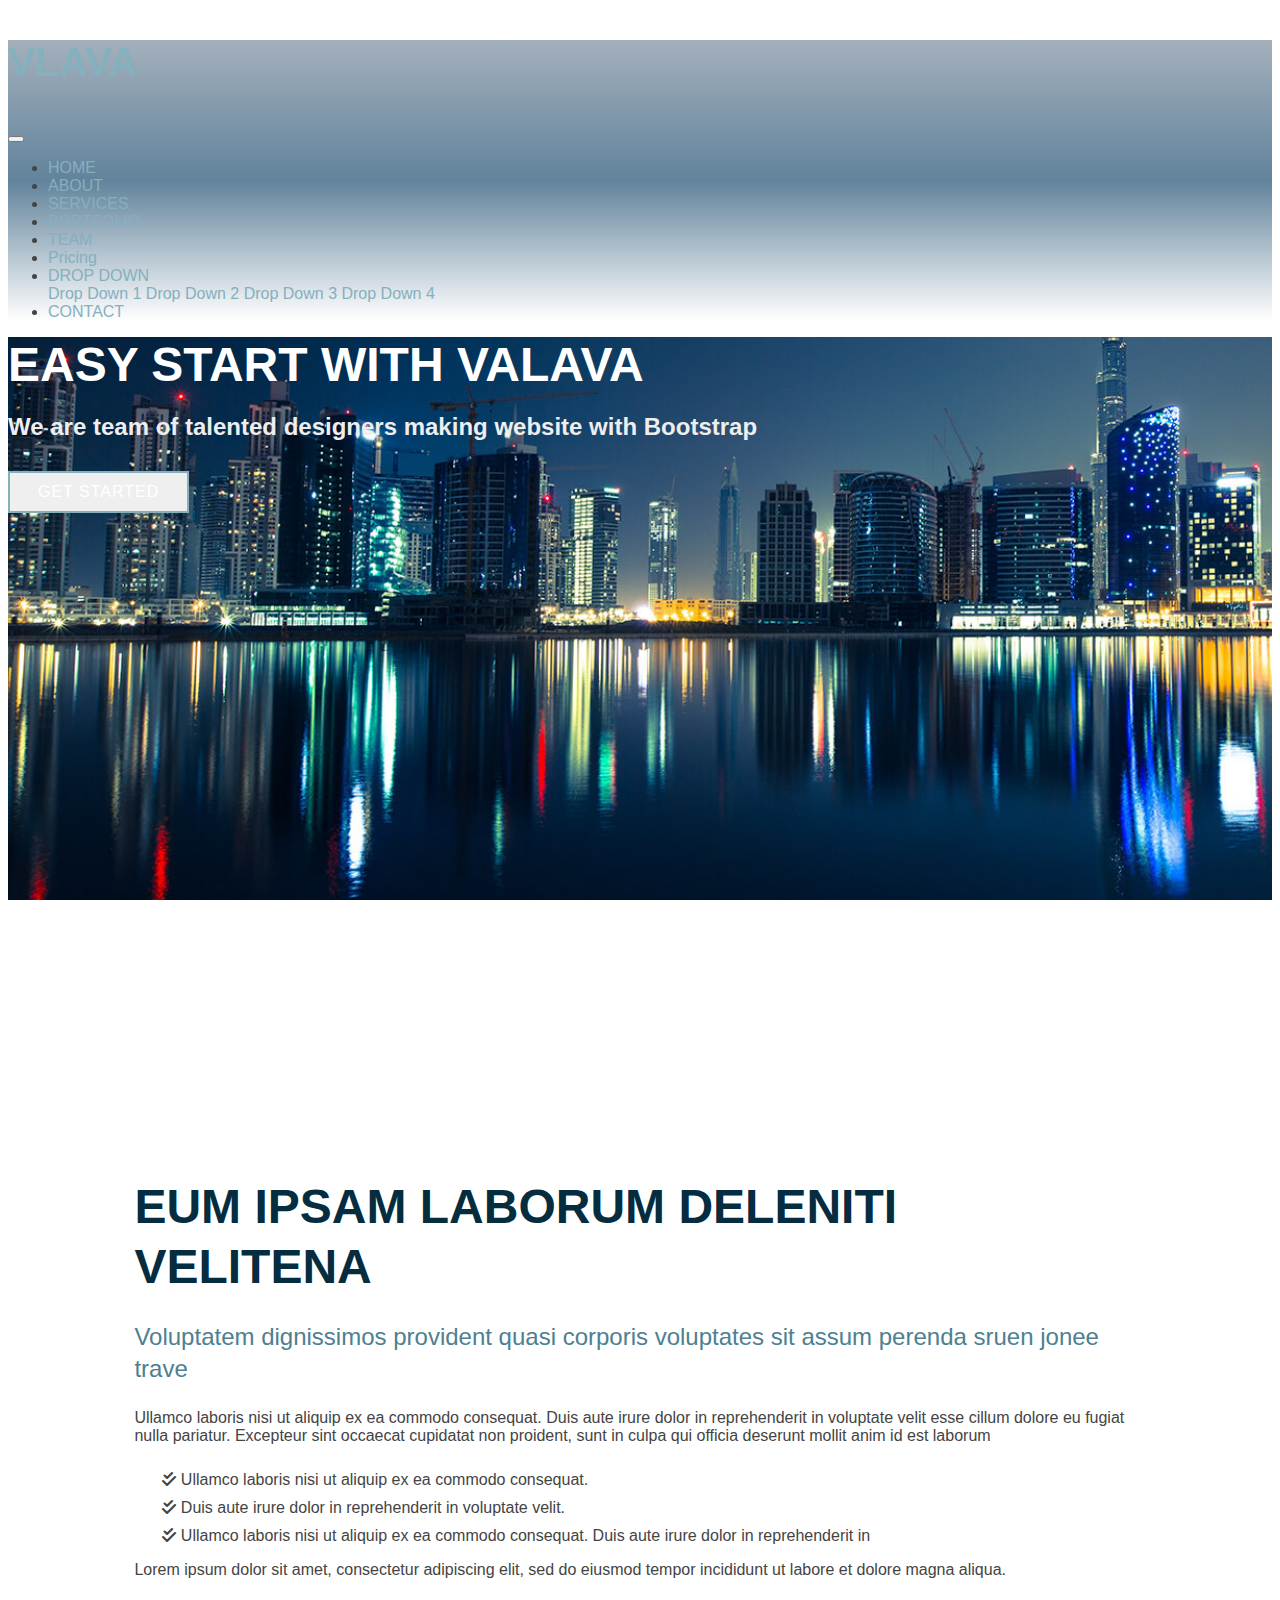
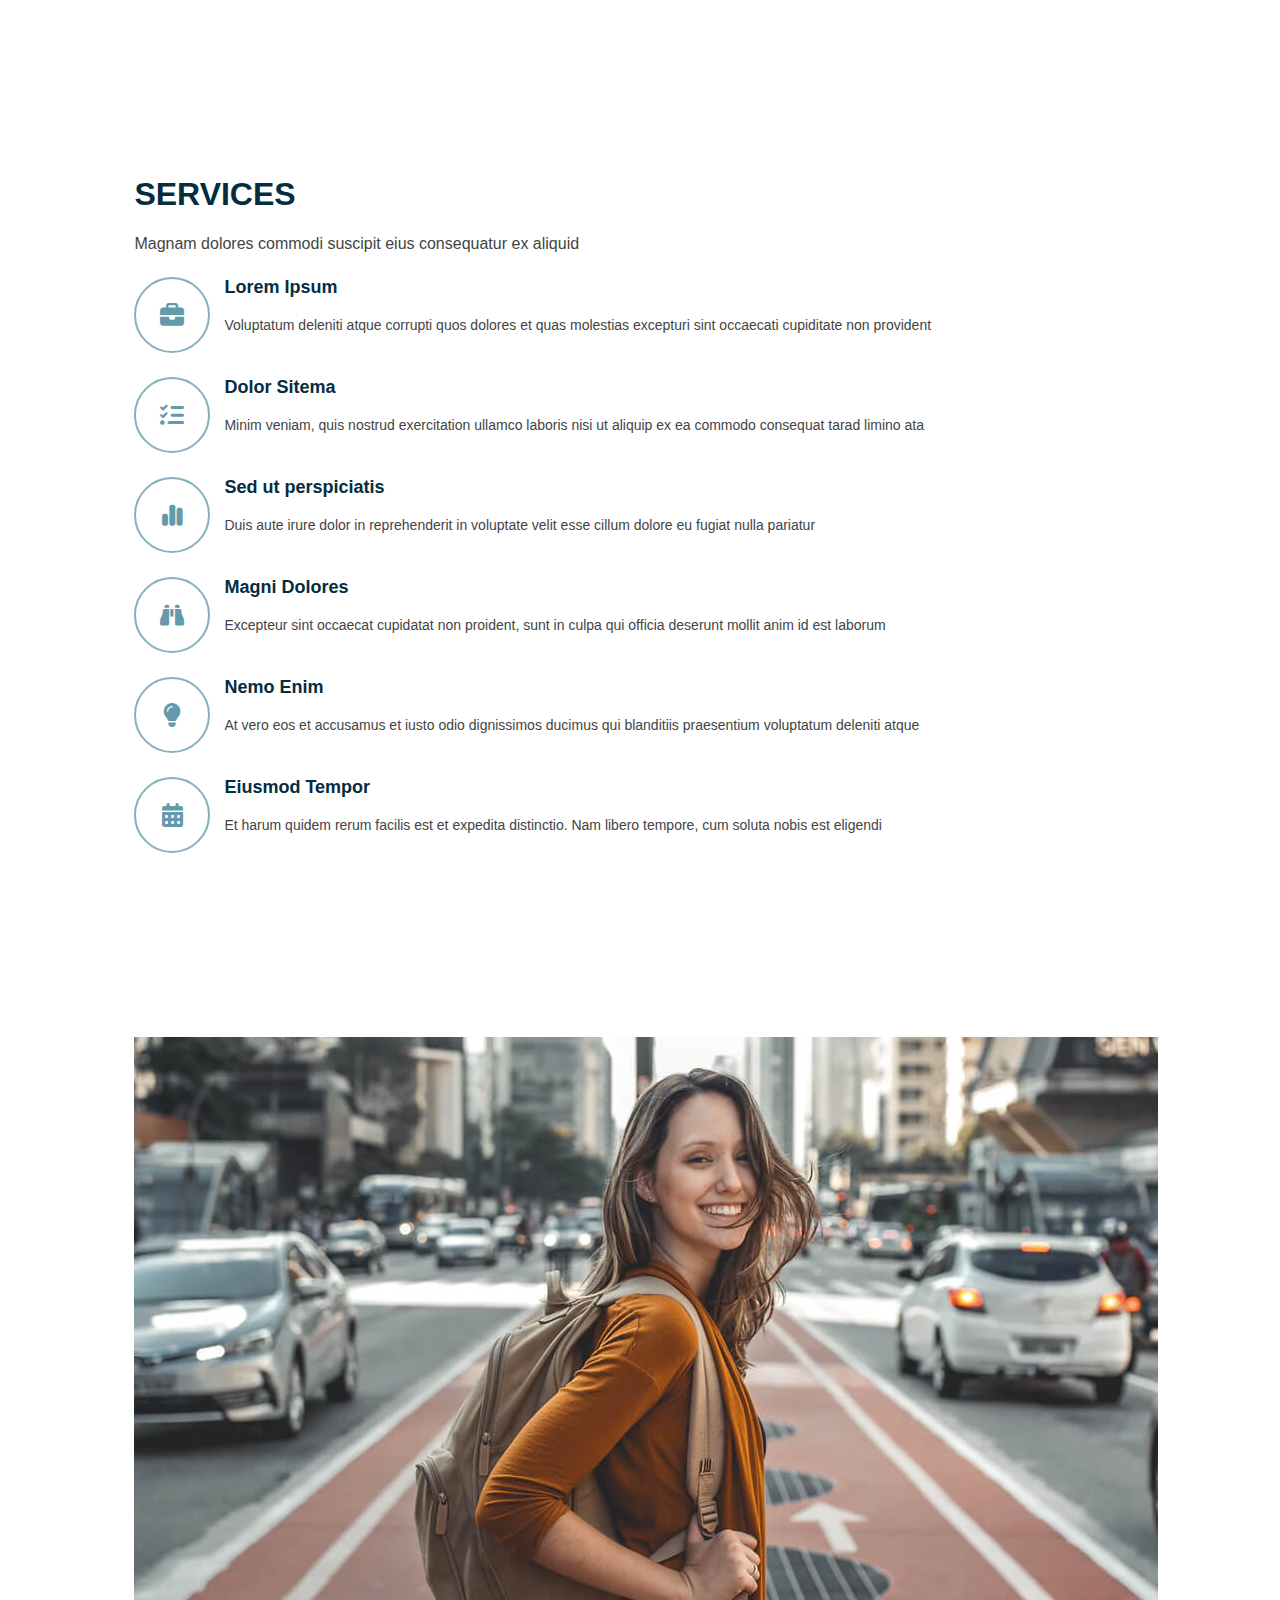
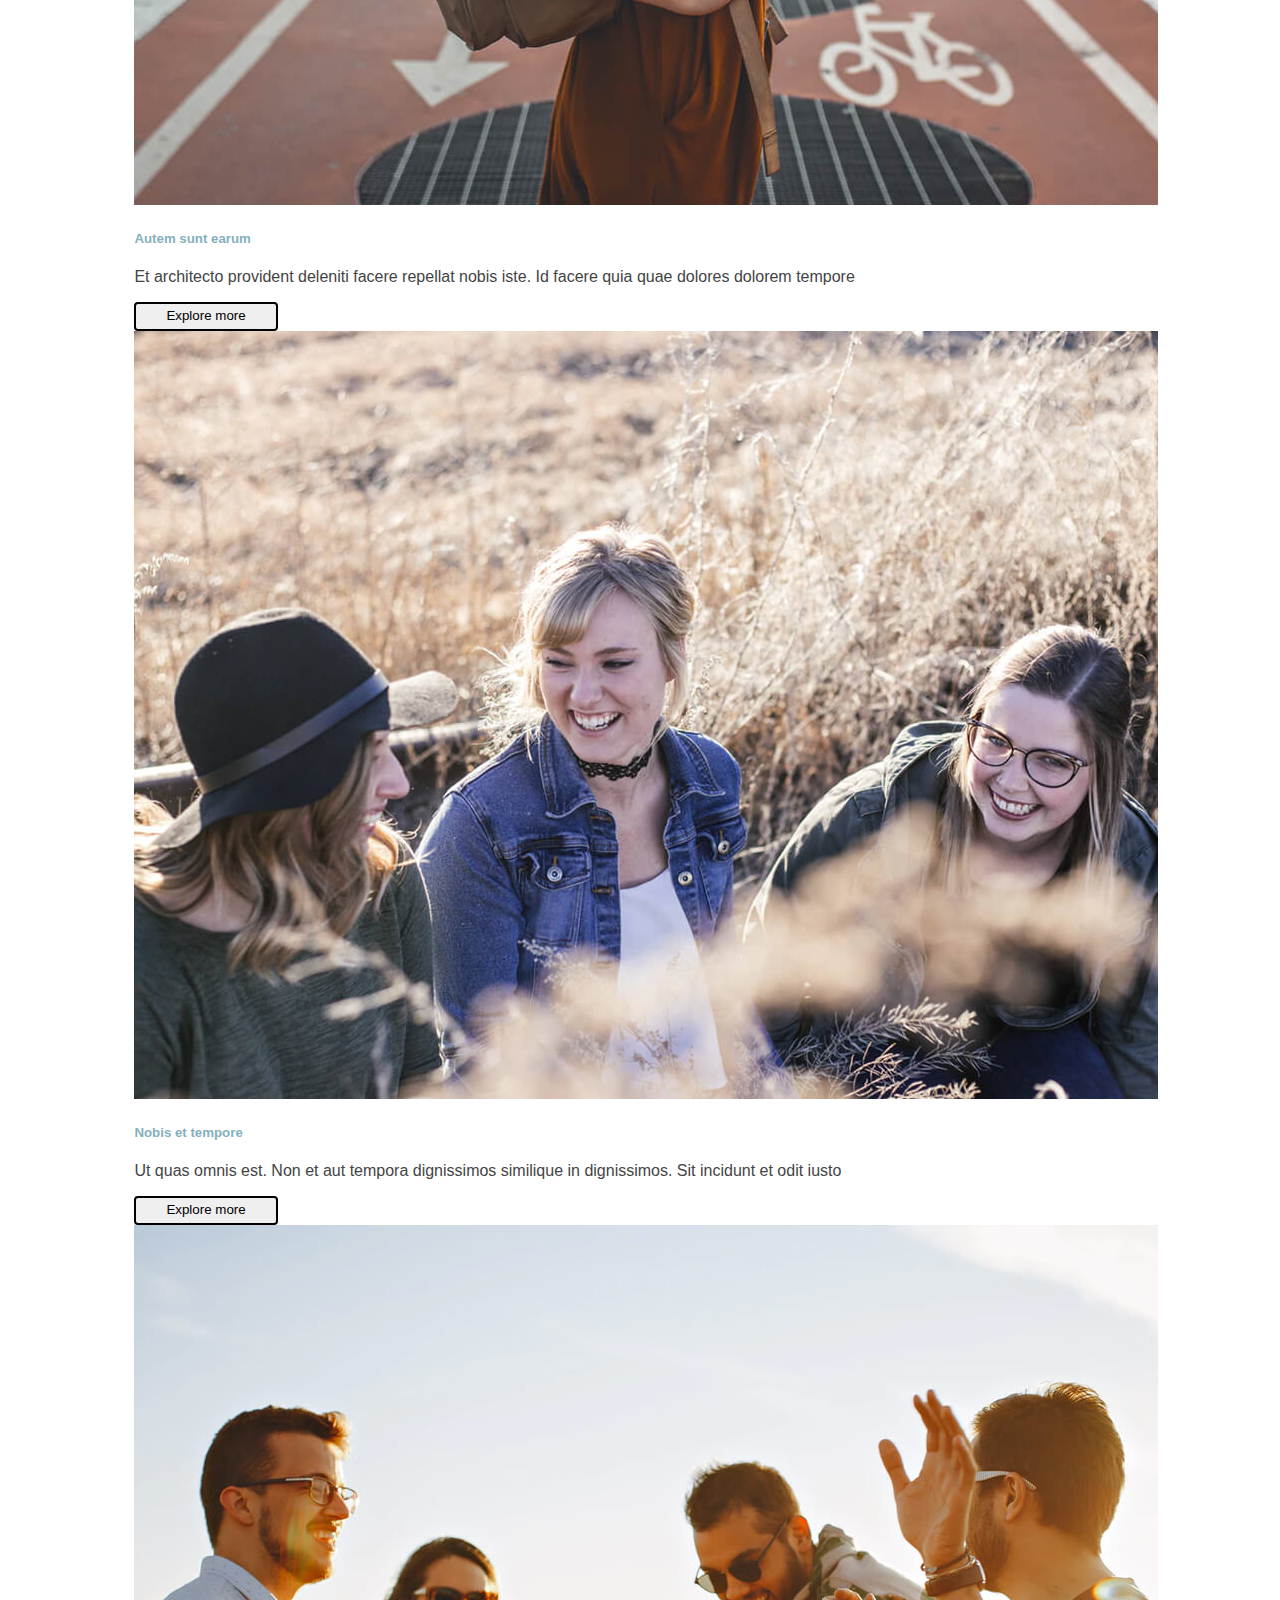
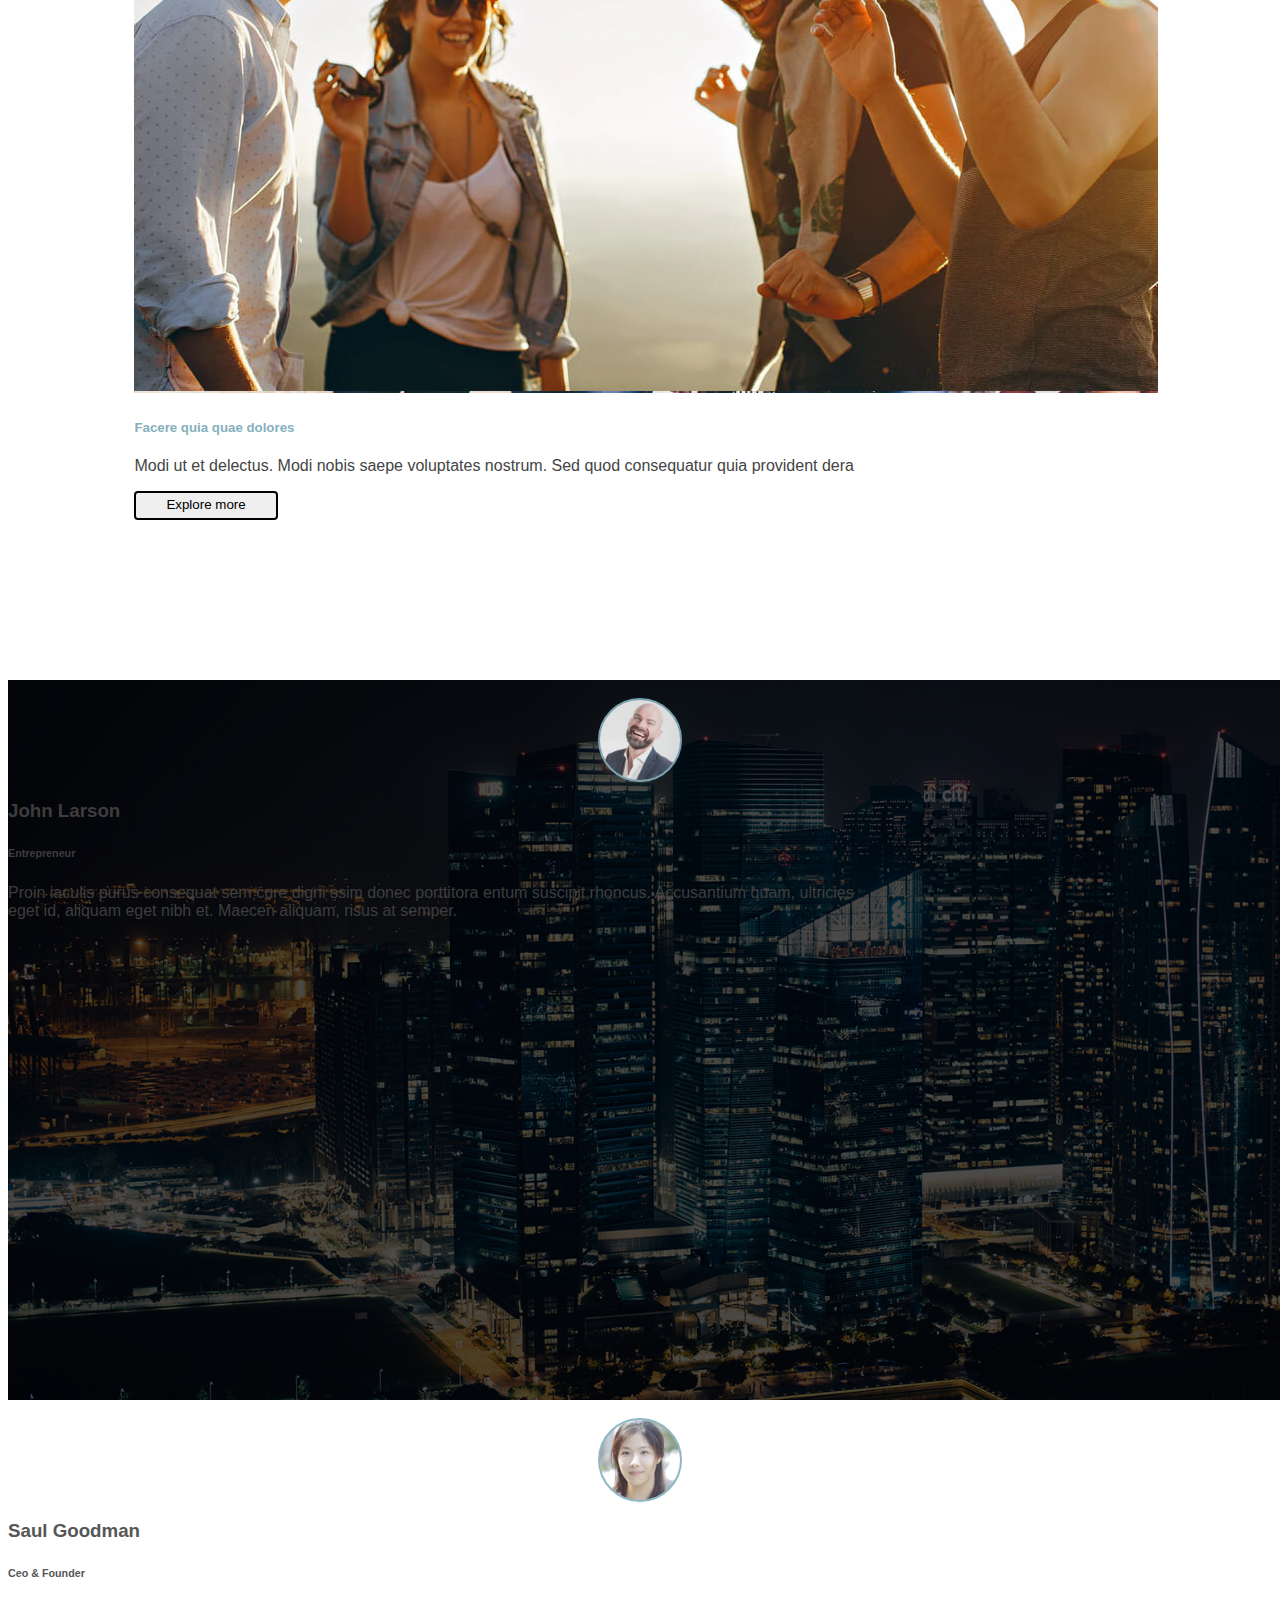
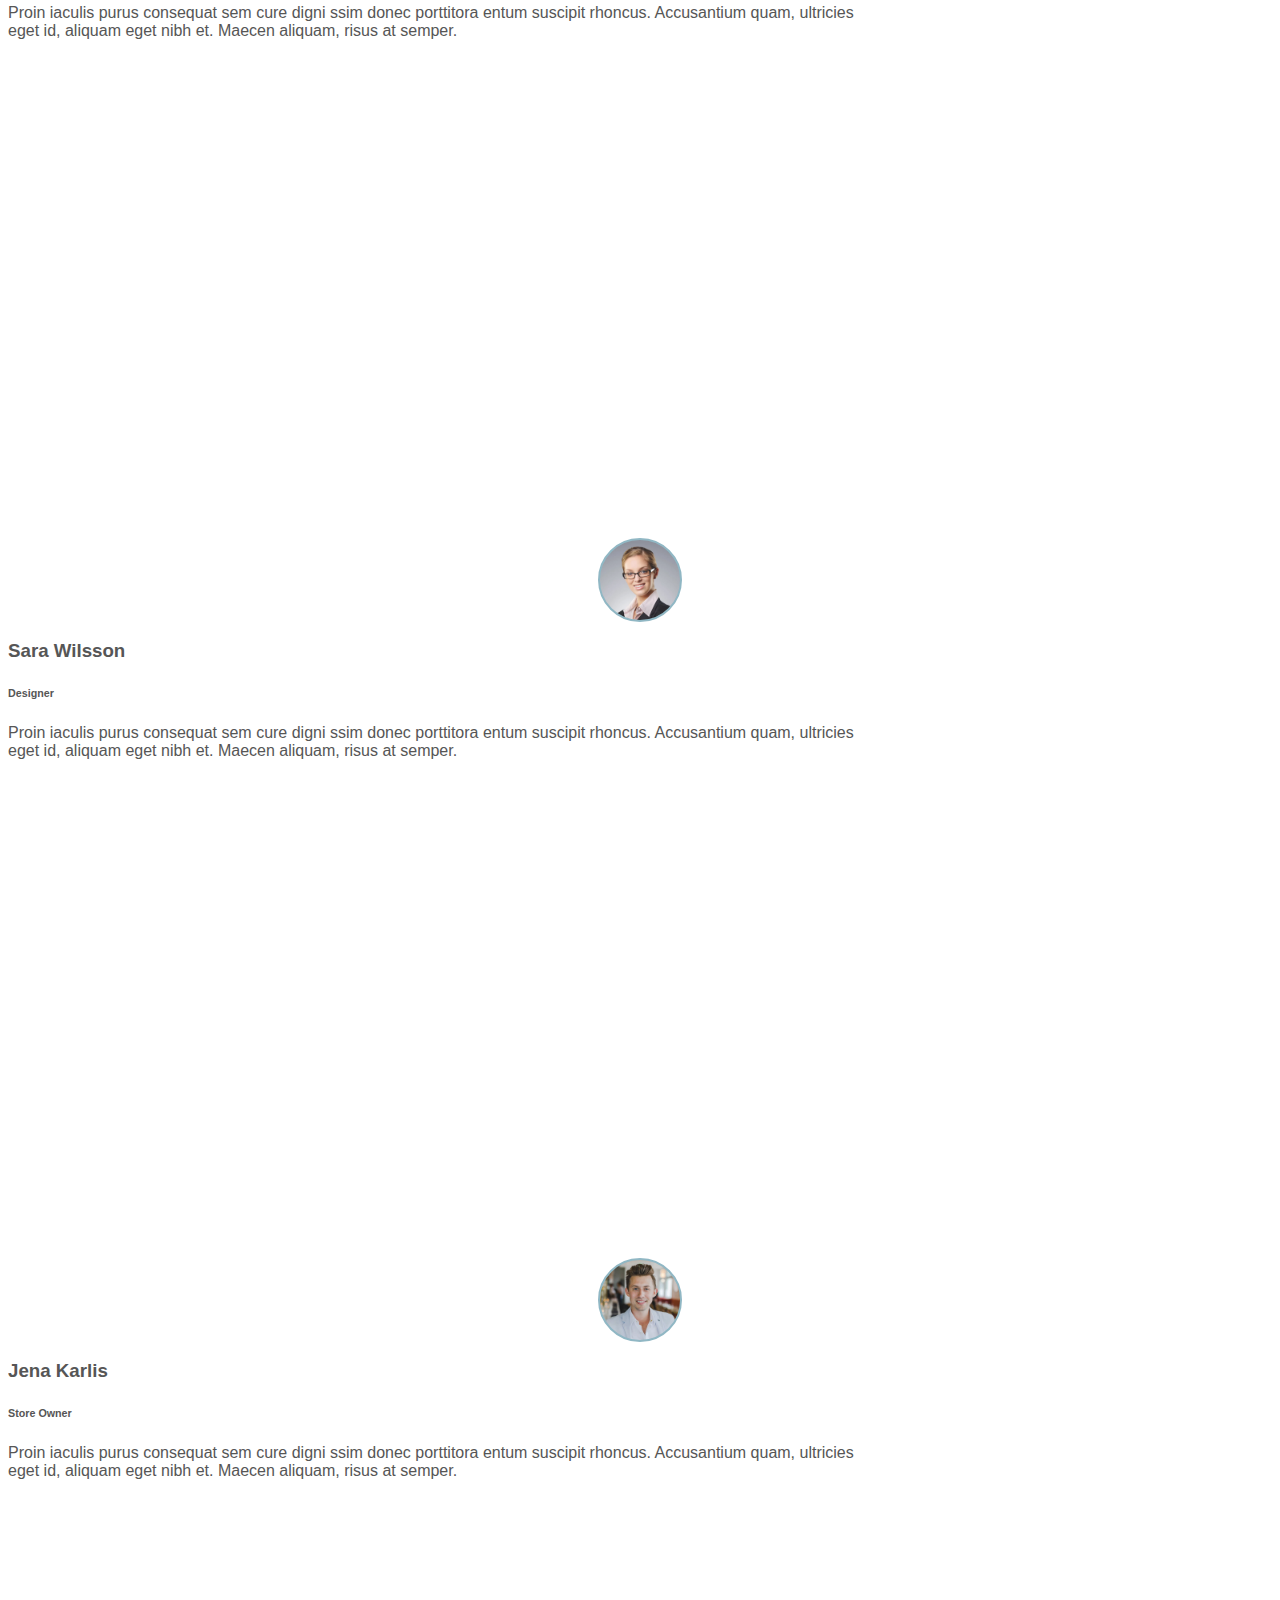
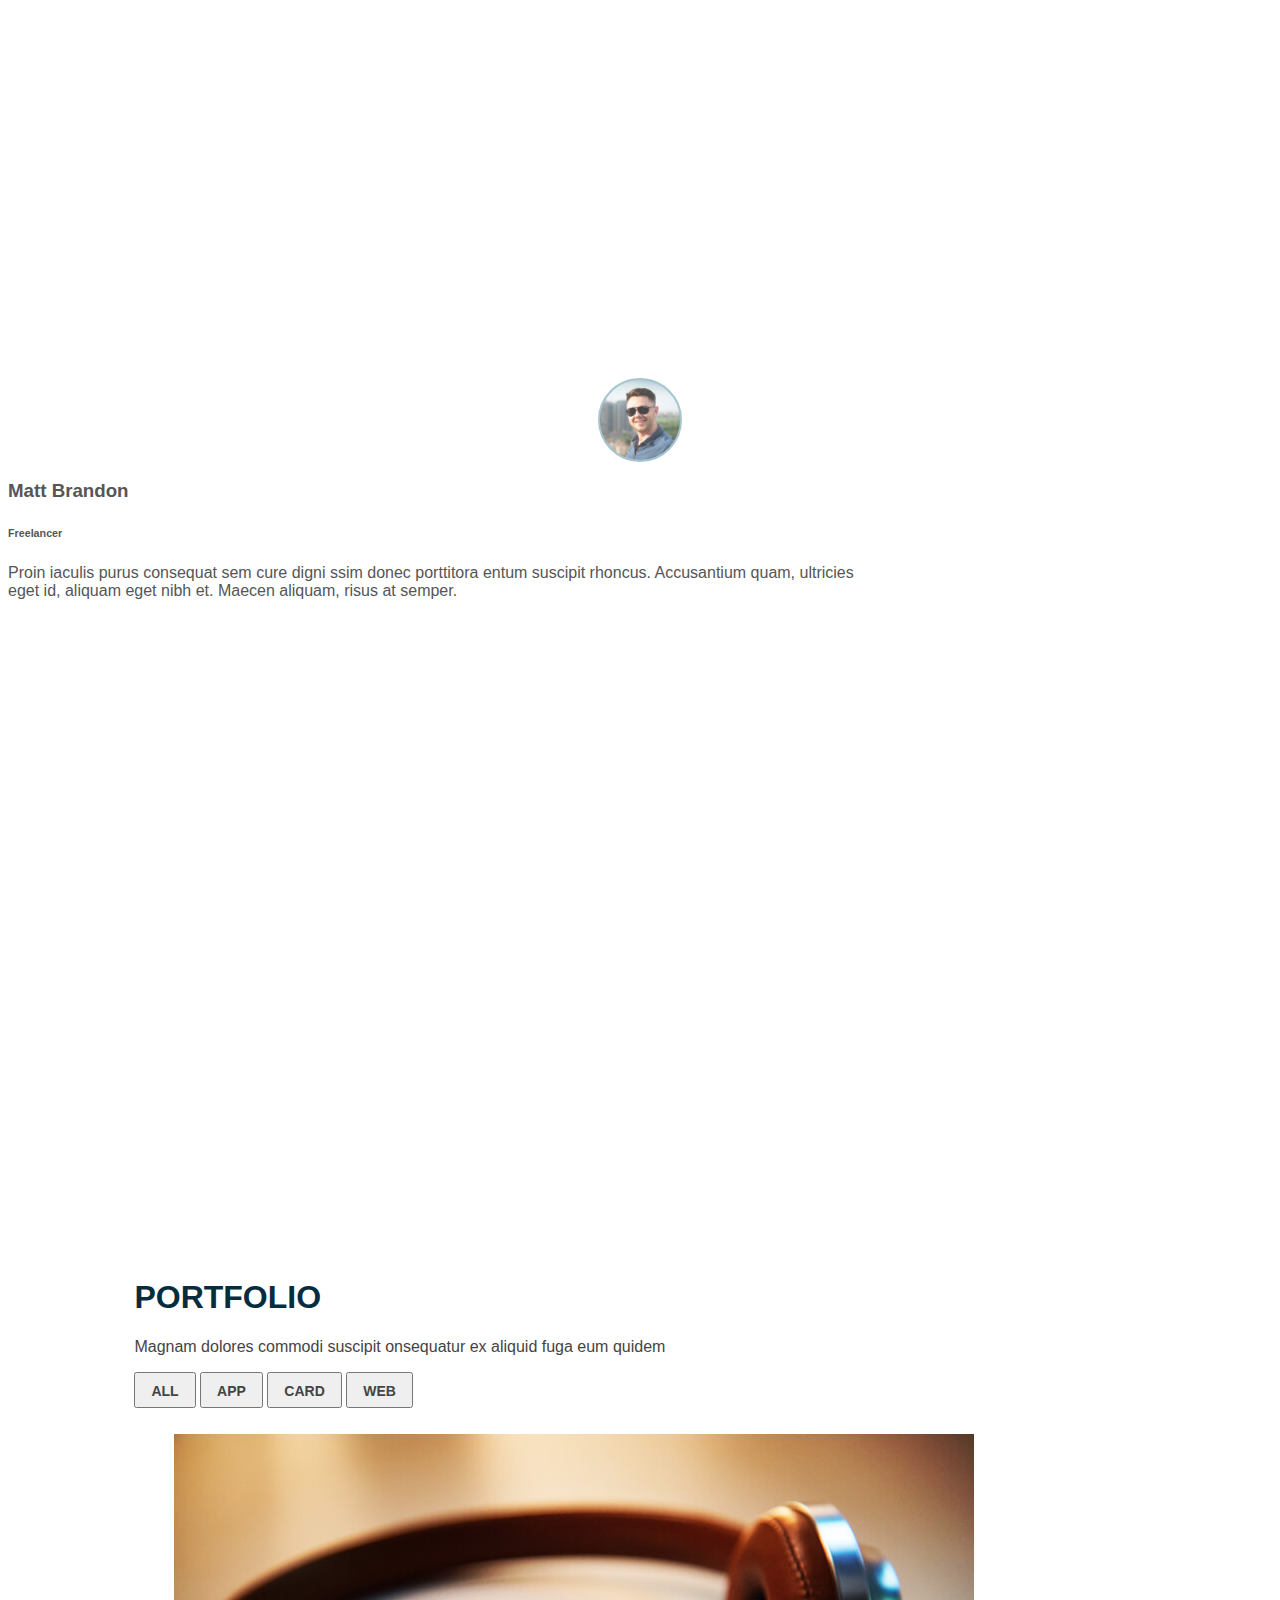
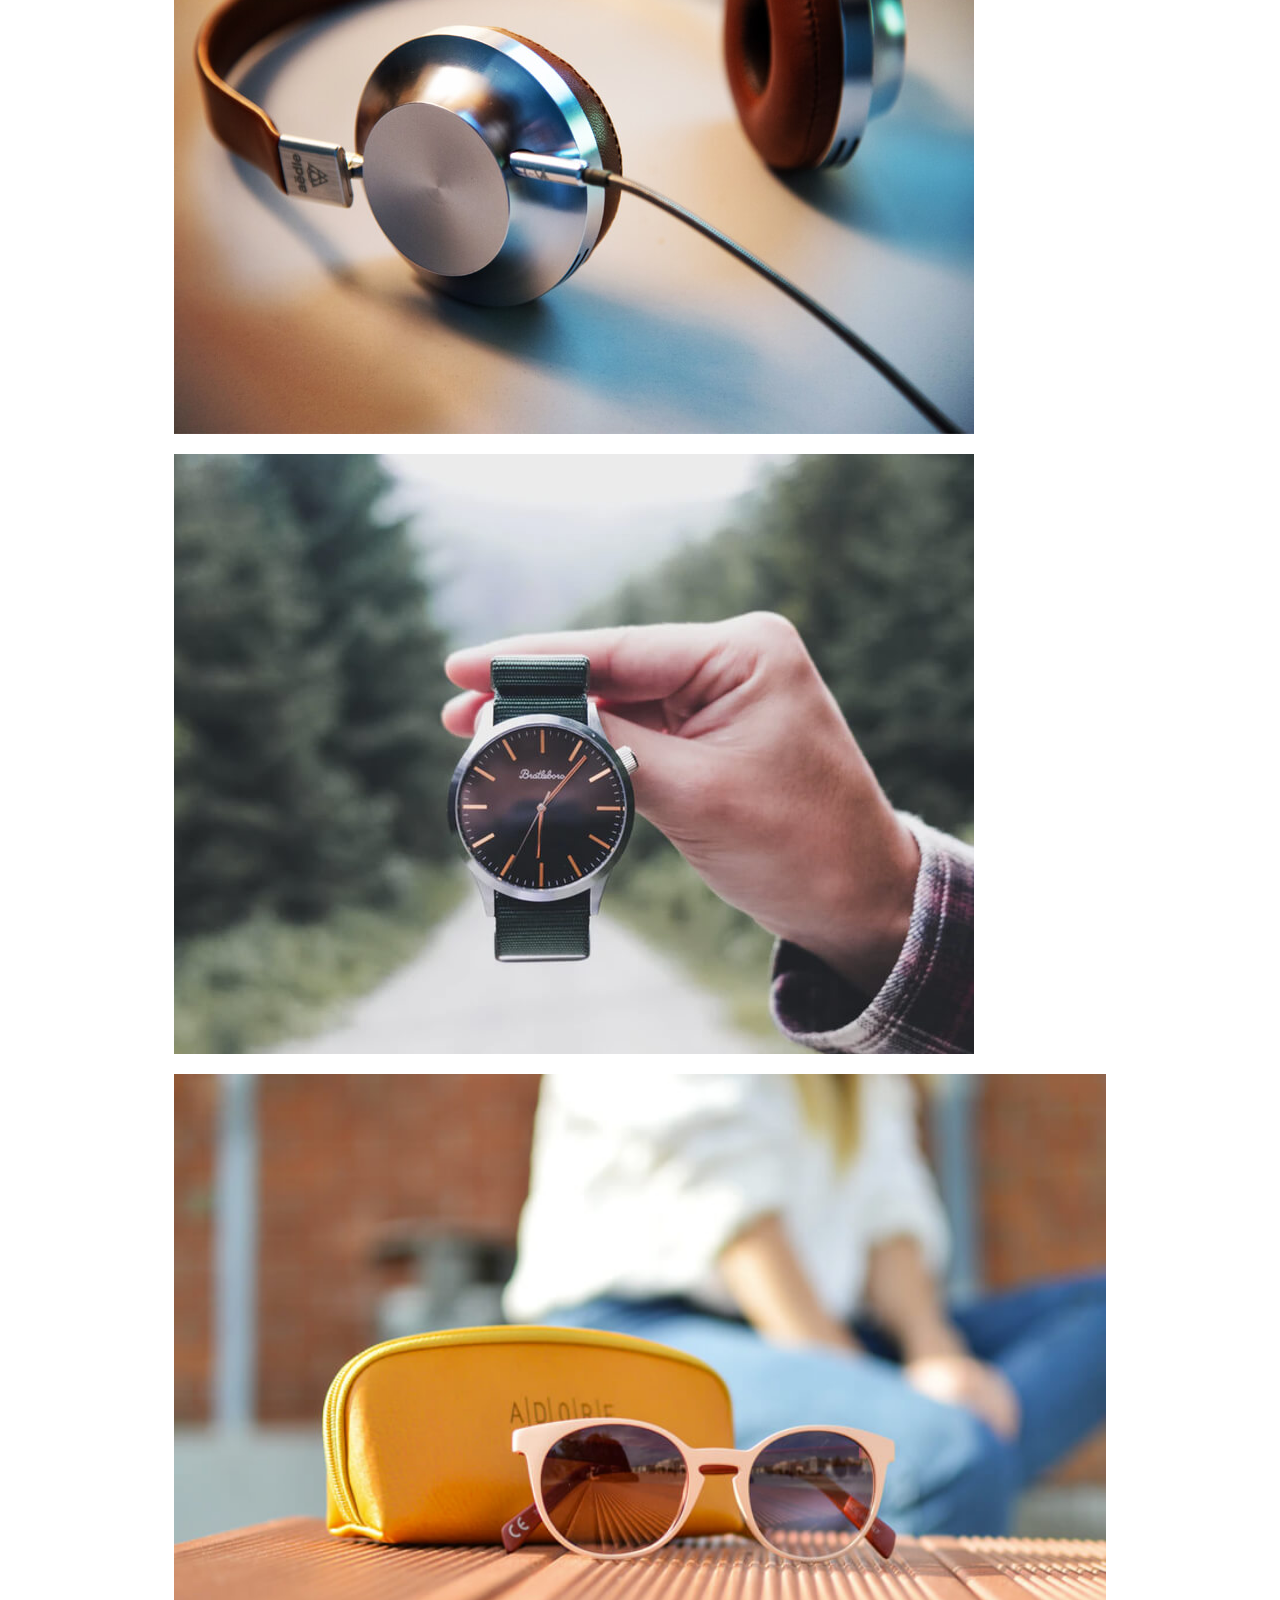
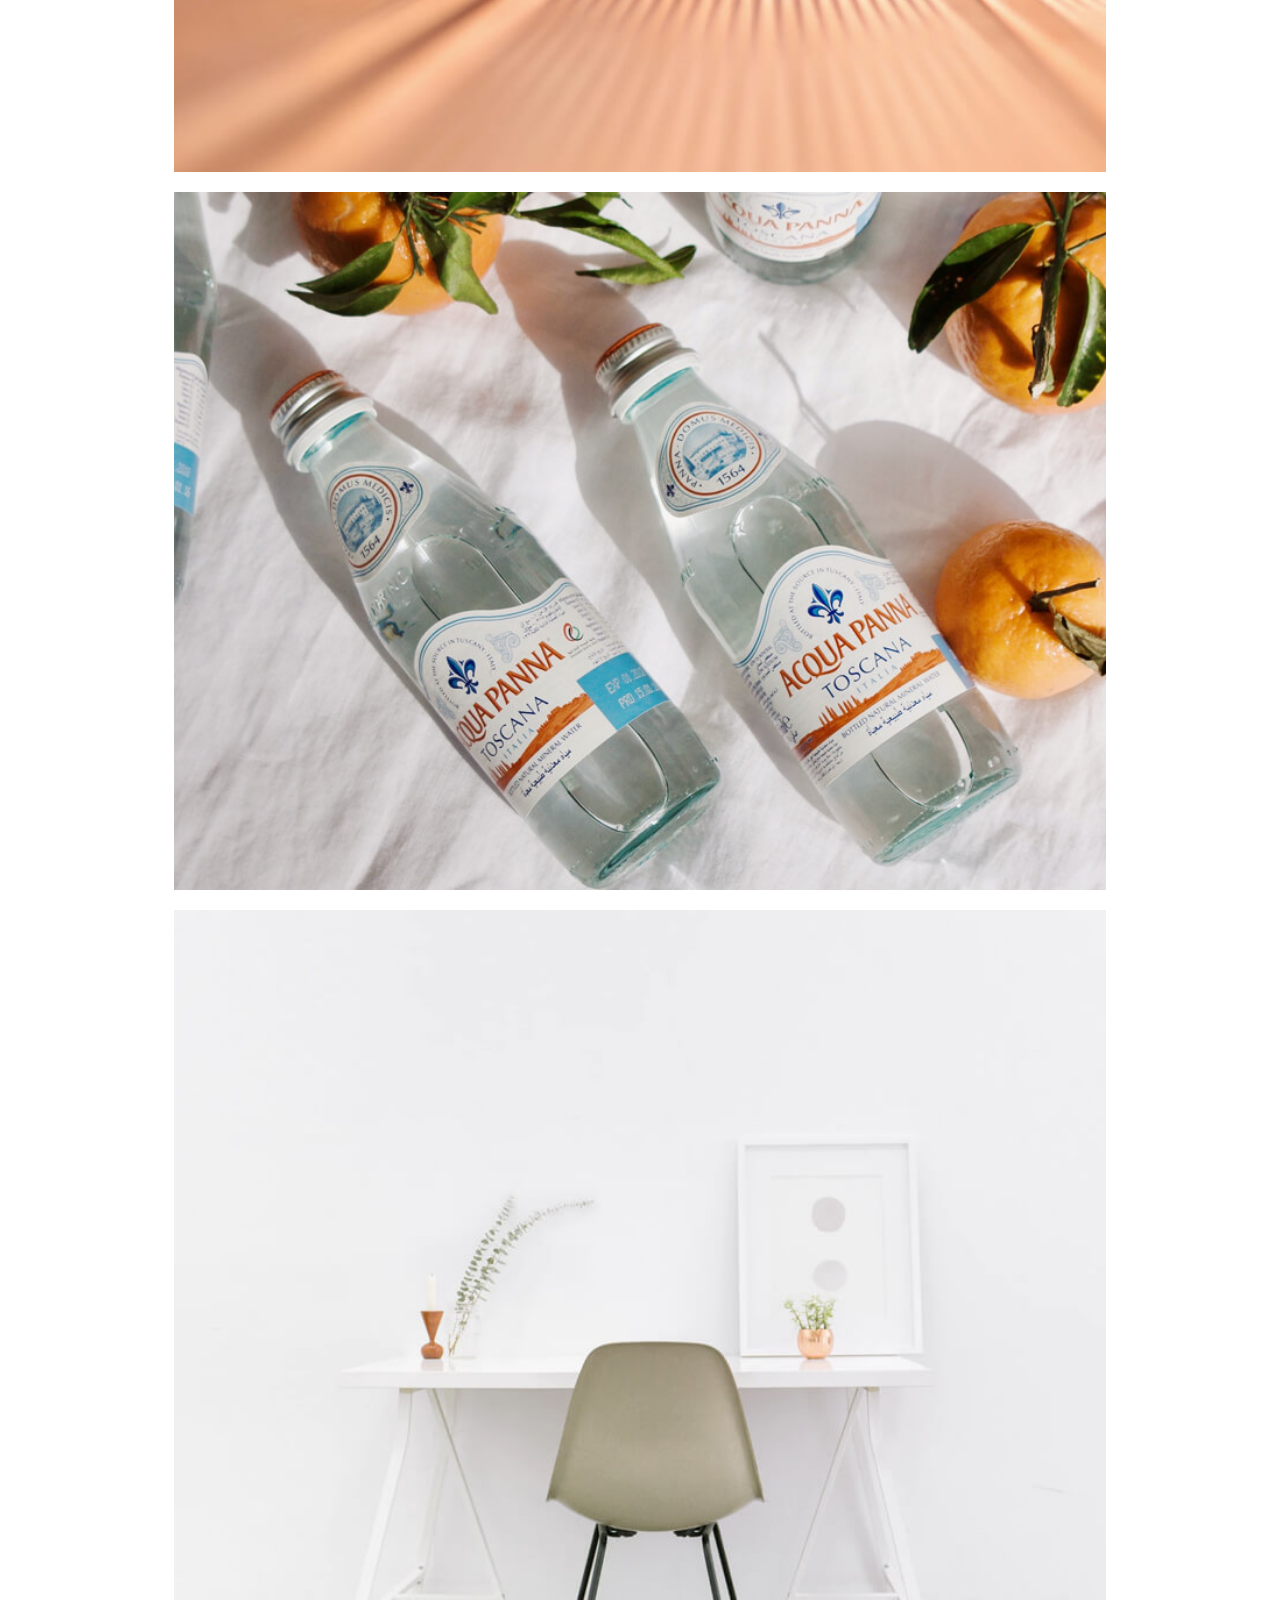
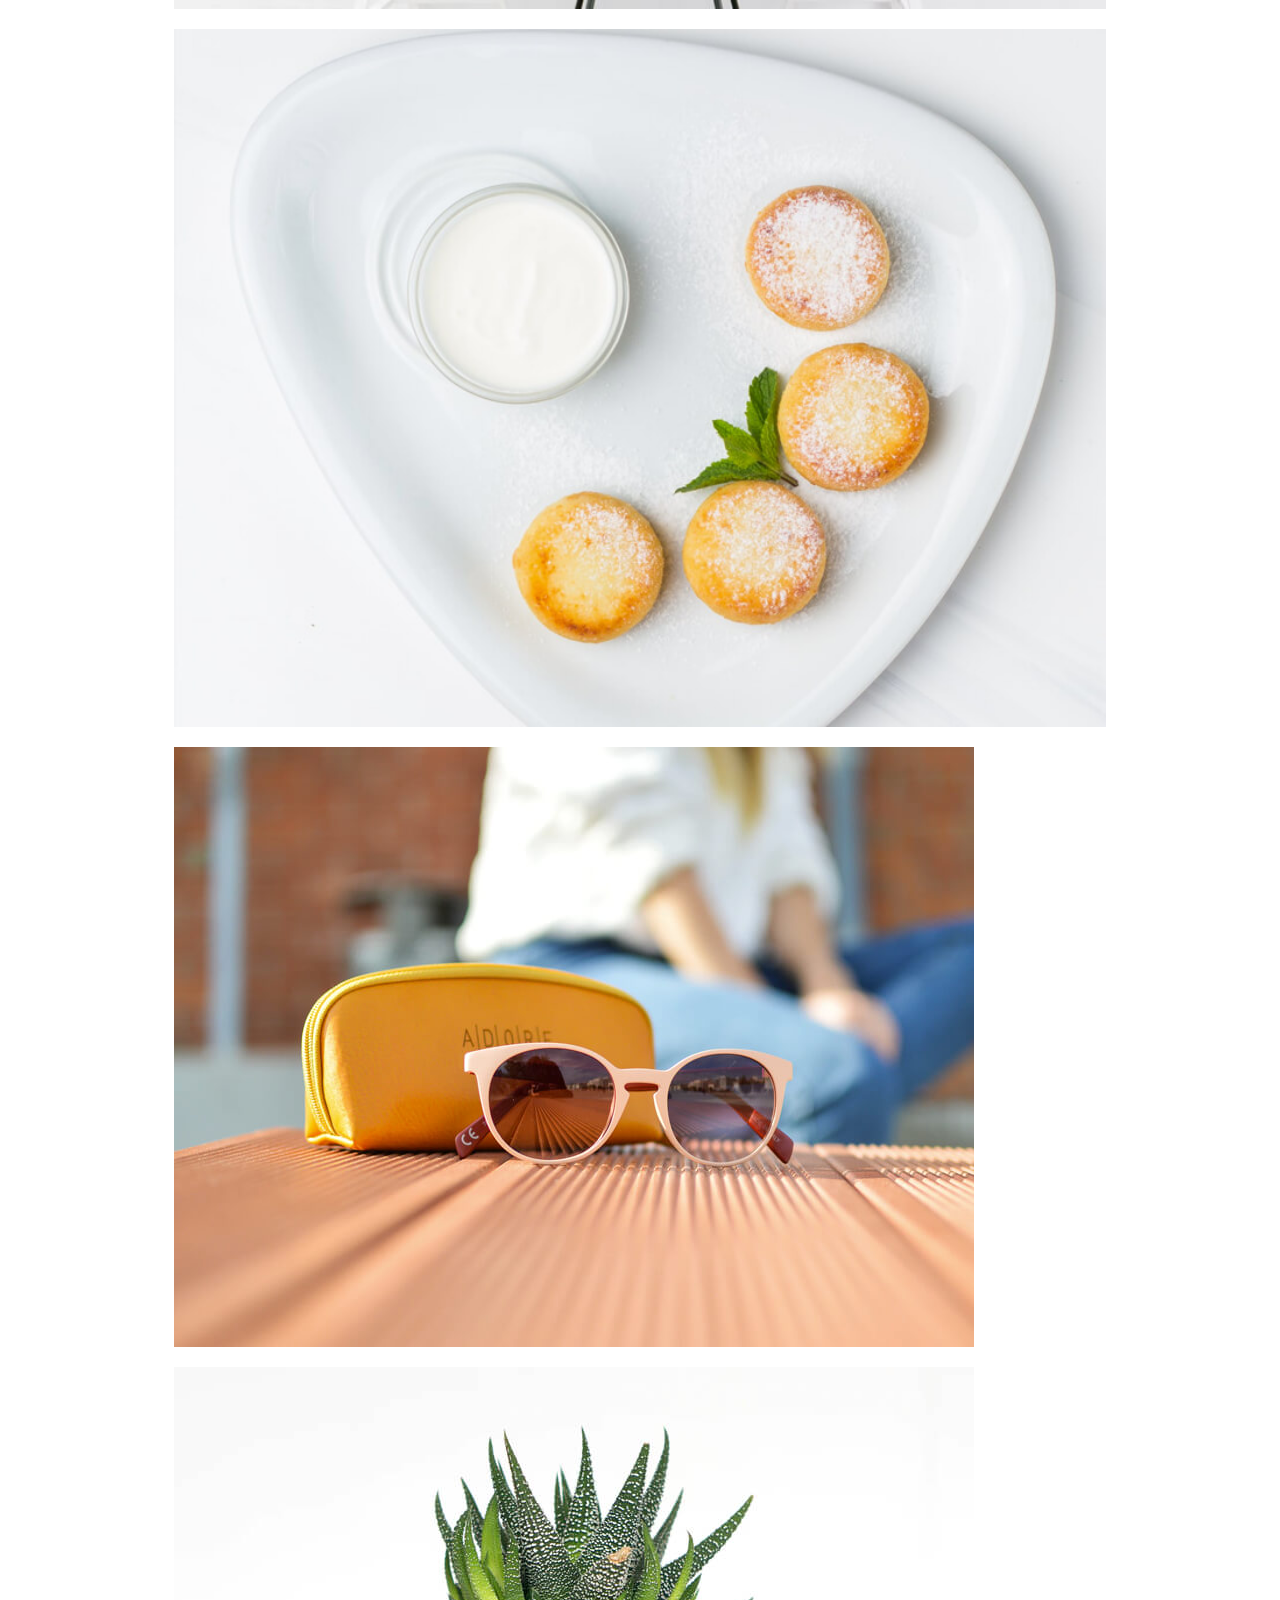
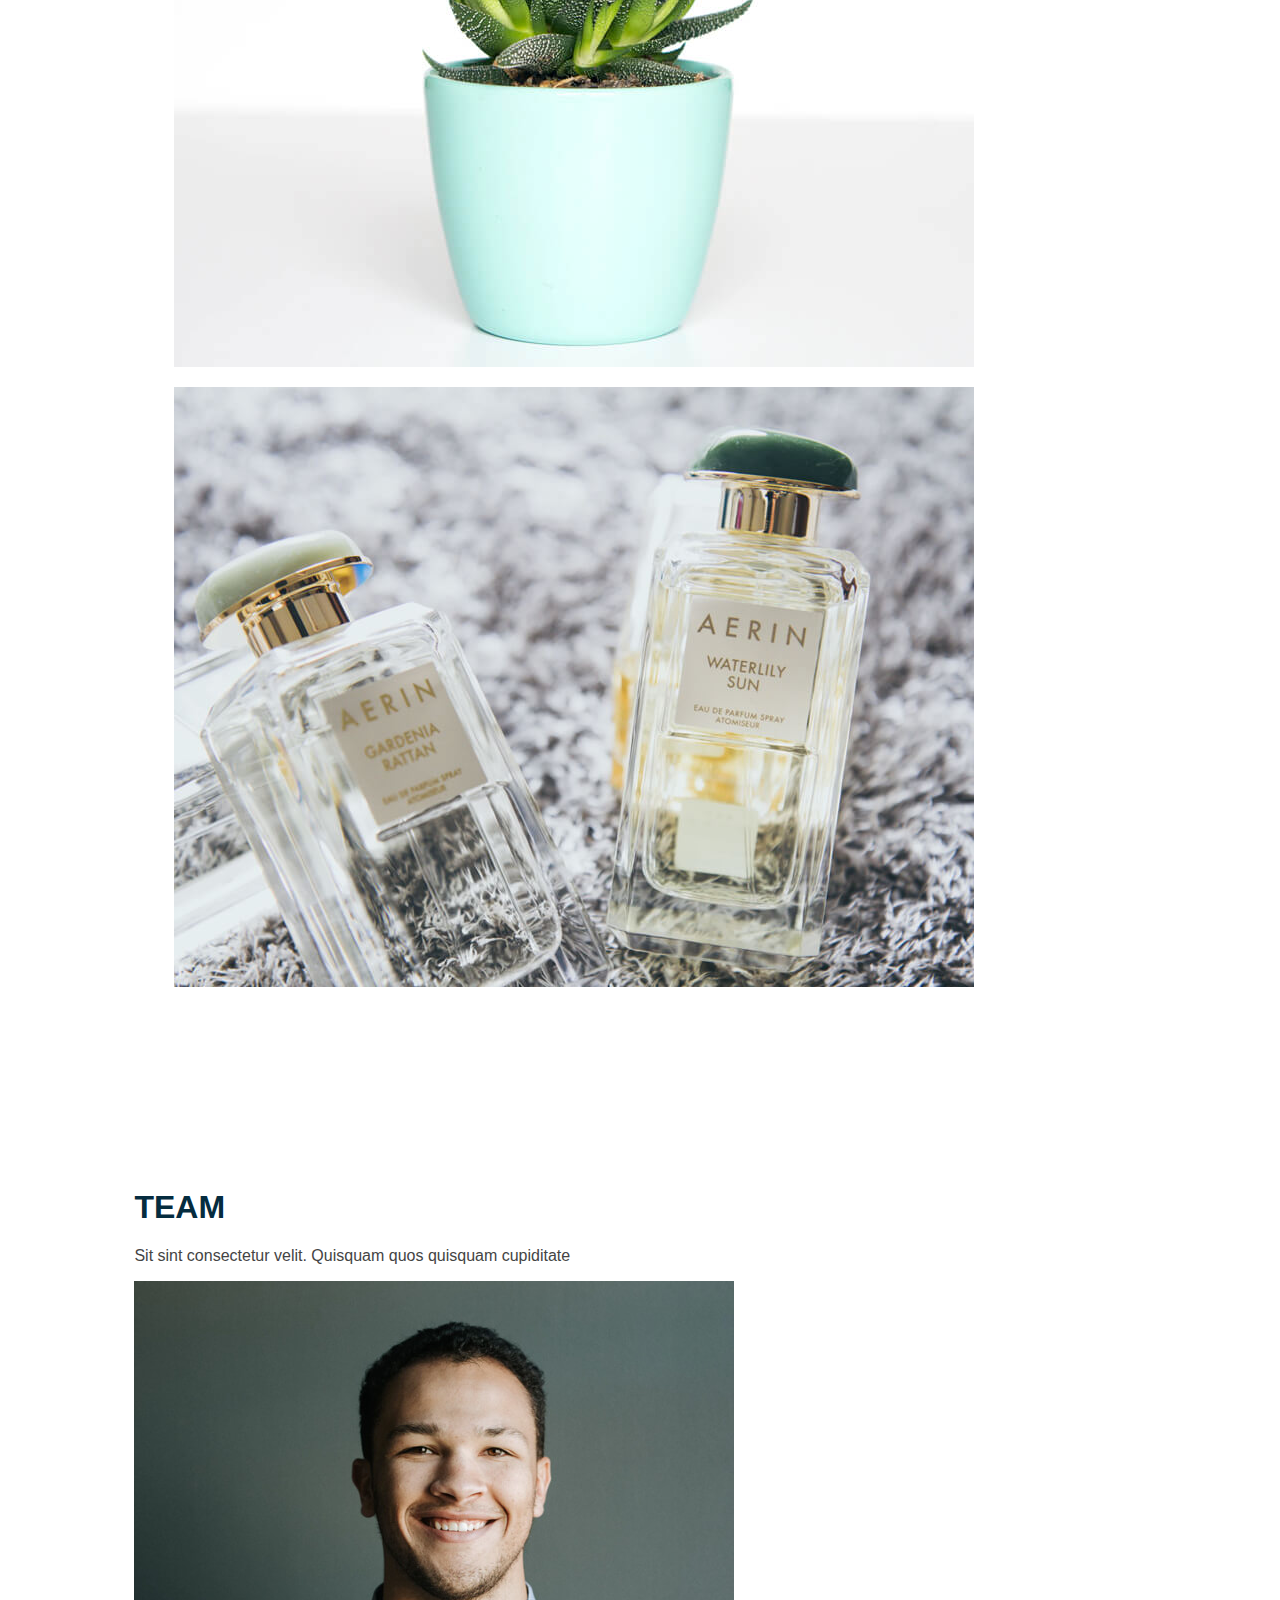
<file: index.html>
<!DOCTYPE html>
<html lang="en">

<head>
    <meta charset="UTF-8">
    <meta http-equiv="X-UA-Compatible" content="IE=edge">
    <meta name="viewport" content="width=device-width, initial-scale=1.0">
    <title>Document</title>

    <link rel="stylesheet" href=" https://cdnjs.cloudflare.com/ajax/libs/font-awesome/6.2.1/css/all.min.css">
    <link rel="stylesheet" href="style3.css">
    <link href="https://cdn.jsdelivr.net/npm/bootstrap@5.3.0-alpha1/dist/css/bootstrap.min.css" rel="stylesheet"
        integrity="sha384-GLhlTQ8iRABdZLl6O3oVMWSktQOp6b7In1Zl3/Jr59b6EGGoI1aFkw7cmDA6j6gD" crossorigin="anonymous">



</head>

<body>

    <!-- start hero section -->
    <nav class="navbar navbar-expand-lg fixed-top">
        <div class="container">
            <a class="navbar-brand text-light" href="#">
                <h3>VLAVA</h3>
            </a>
            <button class="navbar-toggler" type="button" data-bs-toggle="collapse" data-bs-target="#navbarNavDropdown"
                aria-controls="navbarNavDropdown" aria-expanded="false" aria-label="Toggle navigation">
                <span class="navbar-toggler-icon"></span>
            </button>
            <div class="collapse navbar-collapse" id="navbarNavDropdown">
                <ul class="navbar-nav ms-auto mb-2 mb-lg-0">
                    <li class="nav-item active">
                        <a class="nav-link text-light" href="#">HOME</a>
                    </li>
                    <li class="nav-item">
                        <a class="nav-link text-light" href="#about">ABOUT</a>
                    </li>
                    <li class="nav-item">
                        <a class="nav-link text-light" href="#services">SERVICES</a>
                    </li>
                    <li class="nav-item">
                        <a class="nav-link text-light" href="#portofolio">PORTFOLIO</a>
                    </li>
                    <li class="nav-item">
                        <a class="nav-link text-light" href="#Team">TEAM</a>
                    </li>
                    <li class="nav-item">
                        <a class="nav-link text-light" href="#pricing">Pricing</a>
                    </li>
                    <li class="nav-item dropdown">
                        <a class="nav-link dropdown-toggle text-light" href="#" id="navbarDropdownMenuLink"
                            data-bs-toggle="dropdown" aria-haspopup="true" aria-expanded="false">
                            DROP DOWN
                        </a>
                        <div class="dropdown-menu" aria-labelledby="navbarDropdownMenuLink">
                            <a class="dropdown-item " href="#">Drop Down 1</a>
                            <a class="dropdown-item " href="#">Drop Down 2</a>
                            <a class="dropdown-item " href="#">Drop Down 3</a>
                            <a class="dropdown-item " href="#">Drop Down 4</a>
                        </div>
                    </li>
                    <li class="nav-item">
                        <a class="nav-link text-light" href="#contact">CONTACT</a>
                    </li>
                </ul>
            </div>
        </div>
    </nav>
    <div class="landing d-flex justify-content-center align-items-center" id="hero">
        <div class="text-center text-light">
            <h1>EASY START WITH VALAVA</h1>
            <h2>We are team of talented designers making website with Bootstrap</h2>
            <button type="button" class="btn btn-outline-light text-light">GET STARTED</button>
        </div>
    </div>


    <!-- End hero section -->

    <!-- start about section -->
    <section id="about">

        <div class="about">
            <div class="row">
                <div class="col-lg-6 col-sm-12">
                    <h2>EUM IPSAM LABORUM DELENITI VELITENA</h2>
                    <h3>Voluptatem dignissimos provident quasi corporis voluptates sit assum perenda sruen jonee trave
                    </h3>
                </div>

                <div class="col">
                    Ullamco laboris nisi ut aliquip ex ea commodo consequat. Duis aute irure dolor in reprehenderit in
                    voluptate velit esse cillum dolore eu fugiat nulla pariatur. Excepteur sint occaecat cupidatat non
                    proident, sunt in culpa qui officia deserunt mollit anim id est laborum
                    </p>
                    <ul>
                        <li><i class="fa-solid fa-check-double"></i> Ullamco laboris nisi ut aliquip ex ea commodo
                            consequat.</li>
                        <li><i class="fa-solid fa-check-double"></i> Duis aute irure dolor in reprehenderit in voluptate
                            velit.
                        </li>
                        <li><i class="fa-solid fa-check-double"></i> Ullamco laboris nisi ut aliquip ex ea commodo
                            consequat. Duis
                            aute irure dolor in reprehenderit in</li>
                    </ul>
                    <p class="fst-italic">
                        Lorem ipsum dolor sit amet, consectetur adipiscing elit, sed do eiusmod tempor incididunt ut
                        labore
                        et dolore magna aliqua.
                    </p>
                </div>

            </div>
        </div>

    </section>
    <!-- End about section -->

    <!-- start services section -->
    <section id="services">
        <div class="services">
            <div class="row">
                <div class="col d-flex justify-content-center align-items-center">
                    <div class="text-center ">
                        <h1 class="mb-3">SERVICES</h1>
                        <p>Magnam dolores commodi suscipit eius consequatur ex aliquid</p>
                    </div>
                </div>
            </div>


            <div class="row mt-3">
                <div class="col-lg-4 col-md-6 icon-box">
                    <div class="icon"><i class="fa-solid fa-briefcase"></i></div>
                    <div>
                        <h4 class="title"><a href="">Lorem Ipsum</a></h4>
                    </div>
                    <div>
                        <p class="description">Voluptatum deleniti atque corrupti quos dolores et quas molestias
                            excepturi
                            sint occaecati cupiditate non provident</p>
                    </div>
                </div>
                <div class="col-lg-4 col-md-6 icon-box">
                    <div class="icon"><i class="fa-solid fa-list-check"></i></div>
                    <h4 class="title"><a href="">Dolor Sitema</a></h4>
                    <p class="description">Minim veniam, quis nostrud exercitation ullamco laboris nisi ut aliquip ex ea
                        commodo consequat tarad limino ata</p>
                </div>
                <div class="col-lg-4 col-md-6 icon-box">
                    <div class="icon"><i class="fa-solid fa-chart-simple"></i></i></div>
                    <h4 class="title"><a href="">Sed ut perspiciatis</a></h4>
                    <p class="description">Duis aute irure dolor in reprehenderit in voluptate velit esse cillum dolore
                        eu
                        fugiat nulla pariatur</p>
                </div>
                <div class="col-lg-4 col-md-6 icon-box">
                    <div class="icon"><i class="fa-solid fa-binoculars"></i></i></div>
                    <h4 class="title"><a href="">Magni Dolores</a></h4>
                    <p class="description">Excepteur sint occaecat cupidatat non proident, sunt in culpa qui officia
                        deserunt mollit anim id est laborum</p>
                </div>
                <div class="col-lg-4 col-md-6 icon-box">
                    <div class="icon"><i class="fa-solid fa-lightbulb"></i></i></div>
                    <h4 class="title"><a href="">Nemo Enim</a></h4>
                    <p class="description">At vero eos et accusamus et iusto odio dignissimos ducimus qui blanditiis
                        praesentium voluptatum deleniti atque</p>
                </div>
                <div class="col-lg-4 col-md-6 icon-box">
                    <div class="icon"><i class="fa-solid fa-calendar-days"></i></i></div>
                    <h4 class="title"><a href="">Eiusmod Tempor</a></h4>
                    <p class="description">Et harum quidem rerum facilis est et expedita distinctio. Nam libero tempore,
                        cum
                        soluta nobis est eligendi</p>
                </div>
            </div>

        </div>
        </div>

    </section>

    <!-- End services section -->

    <!-- start featured section -->
    <section id="featured">

        <div class="featured">
            <div class="text-center ">
                <div class="row">
                    <div class="col-lg-4 col-md-6 col-sm-12">
                        <div class="card" style="max-width: 100%;" ;>
                            <img class="card-img-top" src="img/featured-1.jpg" alt="Card image cap">
                            <div class="card-body">
                                <h5 class="card-title"><a href="">Autem sunt earum</a></h5>
                                <p class="card-text">Et architecto provident deleniti facere repellat nobis iste. Id
                                    facere
                                    quia quae dolores dolorem tempore</p>
                                <button type="button" class="btn btn-outline-primary">Explore more</button>
                            </div>
                        </div>
                    </div>
                    <div class="col-lg-4 col-md-6 col-sm-12">
                        <div class="card" style="max-width: 100%;" ;>
                            <img class="card-img-top" src="img/featured-2.jpg" alt="Card image cap">
                            <div class="card-body">
                                <h5 class="card-title"><a href="">Nobis et tempore</a></h5>
                                <p class="card-text">Ut quas omnis est. Non et aut tempora dignissimos similique in
                                    dignissimos. Sit incidunt et odit iusto</p>
                                <button type="button" class="btn btn-outline-primary">Explore more</button>

                            </div>
                        </div>
                    </div>
                    <div class="col-lg-4 col-md-6 col-sm-12">
                        <div class="card" style="max-width:100%;">
                            <img class="card-img-top" src="img/featured-3.jpg" alt="Card image cap">
                            <div class="card-body">
                                <h5 class="card-title"><a href="">Facere quia quae dolores</a></h5>
                                <p class="card-text">Modi ut et delectus. Modi nobis saepe voluptates nostrum. Sed quod
                                    consequatur quia provident dera</p>
                                <button type="button" class="btn btn-outline-primary">Explore more</button>

                            </div>
                        </div>
                    </div>
                </div>
            </div>
        </div>
    </section>


    <!-- strat testimonials section -->
    <section>
        <div class="cont">
            <div id="overlay"></div>

        </div>
        <div id="carouselExampleIndicators" class="carousel slide" data-bs-ride="true">
            <div class="carousel-indicators">
                <button type="button" data-bs-target="#carouselExampleIndicators" data-bs-slide-to="0" class="active"
                    aria-current="true" aria-label="Slide 1"></button>
                <button type="button" data-bs-target="#carouselExampleIndicators" data-bs-slide-to="1"
                    aria-label="Slide 2"></button>
                <button type="button" data-bs-target="#carouselExampleIndicators" data-bs-slide-to="2"
                    aria-label="Slide 3"></button>
                <button type="button" data-bs-target="#carouselExampleIndicators" data-bs-slide-to="3"
                    aria-label="Slide 4"></button>
                <button type="button" data-bs-target="#carouselExampleIndicators" data-bs-slide-to="4"
                    aria-label="Slide 5"></button>
            </div>
            <div class="carousel-inner">
                <div class="carousel-item active">
                    <div class="testimonial d-flex justify-content-center align-items-center">
                        <div class="text-center text-light">
                            <div class="circle1"></div>

                            <h3>John Larson</h3>
                            <h6>Entrepreneur</h6>
                            <p class="fst-italic">Proin iaculis purus consequat sem cure digni ssim donec porttitora
                                entum
                                suscipit rhoncus. Accusantium quam, ultricies</p>
                            <p class="fst-italic"> eget id, aliquam eget nibh et. Maecen aliquam, risus at semper.</p>
                        </div>
                    </div>

                </div>
                <div class="carousel-item">
                    <div class="testimonial d-flex justify-content-center align-items-center">
                        <div class="text-center text-light">
                            <div class="circle2"></div>

                            <h3>Saul Goodman</h3>
                            <h6>Ceo &amp; Founder</h6>
                            <p class="fst-italic">Proin iaculis purus consequat sem cure digni ssim donec porttitora
                                entum
                                suscipit rhoncus. Accusantium quam, ultricies</p>
                            <span class="fst-italic"> eget id, aliquam eget nibh et. Maecen aliquam, risus at
                                semper.</span>
                        </div>
                    </div>

                </div>
                <div class="carousel-item">
                    <div class="testimonial d-flex justify-content-center align-items-center">
                        <div class="text-center text-light">
                            <div class="circle3"></div>

                            <h3>Sara Wilsson</h3>
                            <h6>Designer</h6>
                            <p class="fst-italic">Proin iaculis purus consequat sem cure digni ssim donec porttitora
                                entum
                                suscipit rhoncus. Accusantium quam, ultricies</p>
                            <p class="fst-italic"> eget id, aliquam eget nibh et. Maecen aliquam, risus at semper.</p>
                        </div>
                    </div>

                </div>
                <div class="carousel-item">
                    <div class="testimonial d-flex justify-content-center align-items-center">
                        <div class="text-center text-light">
                            <div class="circle4"></div>

                            <h3>Jena Karlis</h3>
                            <h6>Store Owner</h6>
                            <p class="fst-italic">Proin iaculis purus consequat sem cure digni ssim donec porttitora
                                entum suscipit
                                rhoncus. Accusantium quam, ultricies</p>
                            <p class="fst-italic"> eget id, aliquam eget nibh et. Maecen aliquam, risus at semper.</p>
                        </div>
                    </div>
                </div>

                <div class="carousel-item">
                    <div class="testimonial d-flex justify-content-center align-items-center">
                        <div class="text-center text-light">
                            <div class="circle5"></div>

                            <h3>Matt Brandon</h3>
                            <h6>Freelancer</h6>
                            <p class="fst-italic">Proin iaculis purus consequat sem cure digni ssim donec porttitora
                                entum suscipit
                                rhoncus. Accusantium quam, ultricies</p>
                            <p class="fst-italic"> eget id, aliquam eget nibh et. Maecen aliquam, risus at semper.</p>
                        </div>
                    </div>
                </div>

            </div>
        </div>

    </section>

    <!-- End testimonials section -->


    <!-- start section portfolio -->

    <section id="portofolio">
        <div class="PORTFOLIO">
            <div class="row ">
                <div class="col d-flex justify-content-center align-items-center">
                    <div class="text-center ">
                        <h1 class="mb-3">PORTFOLIO</h1>
                        <p>Magnam dolores commodi suscipit onsequatur ex aliquid fuga eum quidem</p>
                    </div>
                </div>
            </div>

            <div class="row">
                <div class="col-lg-12 d-flex justify-content-center">
                    <div id="myBtnContainer">
                        <button type="button" class="btn btn-light filter-button active" data-filter="all">ALL</button>
                        <button type="button" class="btn btn-light filter-button" data-filter="App">APP</button>
                        <button type="button" class="btn btn-light filter-button" data-filter="Card">CARD</button>
                        <button type="button" class="btn btn-light filter-button" data-filter="Web">WEB</button>
                    </div>
                </div>
            </div>

            <div class="row mt-3 imageselect add-clearfix image-imagebox">
                <div class="gallery_product col-lg-4 col-md-6 col-sm-12 filter Card">
                    <article class="imagebox">
                        <figure> <a href="#"><img src="img/portfolio/portfolio-1.jpg" style="max-width: 100%;"
                                    alt=""></a>
                            <figcaption> <span class="info"><i class="fa-solid fa-paperclip"> &nbsp; &nbsp;</i><i
                                        class="fa-solid fa-plus"></i></span>
                                <h4 class="caption-title">Card 1</h4>
                            </figcaption>
                        </figure>
                    </article>
                </div>
                <div class="gallery_product col-lg-4 col-md-6 col-sm-12 filter Card ">
                    <article class="imagebox">
                        <figure> <a href="#"><img src="img/portfolio/portfolio-2.jpg" style="max-width: 100%;"
                                    alt=""></a>
                            <figcaption> <span class="info"><i class="fa-solid fa-paperclip"> &nbsp; &nbsp;</i><i
                                        class="fa-solid fa-plus"></i></span>
                                <h4 class="caption-title">Card 2</h4>
                            </figcaption>
                        </figure>
                    </article>
                </div>
                <div class=" gallery_product col-lg-4 col-md-6 col-sm-12 filter Card">
                    <article class="imagebox">
                        <figure> <a href="#"><img src="img/portfolio/portfolio-3.jpg" style="width: 100%;" alt=""></a>
                            <figcaption> <span class="info"><i class="fa-solid fa-paperclip"> &nbsp; &nbsp;</i><i
                                        class="fa-solid fa-plus"></i></span>
                                <h4 class="caption-title">Card 3</h4>
                            </figcaption>
                        </figure>
                    </article>
                </div>
            </div>

            <div class="row imageselect add-clearfix image-imagebox">
                <div class="gallery_product col-lg-4 col-md-6 col-sm-12 filter Web">
                    <article class="imagebox">
                        <figure> <a href="#"><img src="img/portfolio/portfolio-7.jpg" style="width: 100%;" alt=""></a>
                            <figcaption> <span class="info"><i class="fa-solid fa-paperclip"> &nbsp; &nbsp;</i><i
                                        class="fa-solid fa-plus"></i></span>
                                <h4 class="caption-title">Web 1</h4>
                            </figcaption>
                        </figure>
                    </article>
                </div>
                <div class="gallery_product col-lg-4 col-md-6 col-sm-12 filter Web ">
                    <article class="imagebox">

                        <figure> <a href="#"><img src="img/portfolio/portfolio-8.jpg" style="width: 100%;" alt=""></a>
                            <figcaption> <span class="info"><i class="fa-solid fa-paperclip"> &nbsp; &nbsp;</i><i
                                        class="fa-solid fa-plus"></i></span>
                                <h4 class="caption-title">Web 2</h4>
                            </figcaption>
                        </figure>
                    </article>
                </div>
                <div class=" gallery_product col-lg-4 col-md-6 col-sm-12 filter Web">
                    <article class="imagebox">
                        <figure> <a href="#"><img src="img/portfolio/portfolio-9.jpg" style="width: 100%;" alt=""></a>
                            <figcaption> <span class="info"><i class="fa-solid fa-paperclip" data-toggle="modal"
                                        data-target="#myModal"> &nbsp; &nbsp;</i><i class="fa-solid fa-plus"></i></span>
                                <h4 class="caption-title">Web 3</h4>
                            </figcaption>
                        </figure>
                    </article>
                </div>
            </div>
            <div class="row imageselect add-clearfix image-imagebox">
                <div class="gallery_product col-lg-4 col-md-6 col-sm-12 mb-4 filter App">
                    <article class="imagebox">

                        <figure> <a href="#"><img src="img/portfolio/portfolio-3.jpg" style="max-width: 100%;"
                                    alt=""></a>
                            <figcaption> <span class="info"><i class="fa-solid fa-paperclip"> &nbsp; &nbsp;</i><i
                                        class="fa-solid fa-plus"></i></span>
                                <h4 class="caption-title">App 1</h4>
                            </figcaption>
                        </figure>
                    </article>
                </div>
                <div class="gallery_product col-lg-4 col-md-6 col-sm-12 filter App ">
                    <article class="imagebox">

                        <figure> <a href="#"><img src="img/portfolio/portfolio-4.jpg" style="max-width: 100%;"
                                    alt=""></a>
                            <figcaption> <span class="info"><i class="fa-solid fa-paperclip"> &nbsp; &nbsp;</i><i
                                        class="fa-solid fa-plus"></i></span>
                                <h4 class="caption-title">App 2</h4>
                            </figcaption>
                        </figure>
                    </article>
                </div>
                <div class=" gallery_product col-lg-4 col-md-6 col-sm-12 filter App">
                    <article class="imagebox">
                        <figure> <a href="#"><img src="img/portfolio/portfolio-5.jpg" style="max-width: 100%;"
                                    alt=""></a>
                            <figcaption> <span class="info"><i class="fa-solid fa-paperclip"> &nbsp; &nbsp;</i><i
                                        class="fa-solid fa-plus"></i></span>
                                <h4 class="caption-title">App 3</h4>
                            </figcaption>
                        </figure>
                    </article>
                </div>
            </div>

        </div>
    </section>

    <!-- End portfolio section -->

    <!-- start team section -->
    <section id="Team">
        <div class="services">
            <div class="row ">
                <div class="col d-flex justify-content-center align-items-center">
                    <div class="text-center ">
                        <h1 class="mb-3">TEAM</h1>
                        <p>Sit sint consectetur velit. Quisquam quos quisquam cupiditate</p>
                    </div>
                </div>
            </div>
        </div>
        <div class="team">
            <div class="text-center ">
                <div class="row mt-3">
                    <div class="col-lg-3 col-md-6 col-sm-12">
                        <div class="card" style="width:100%;">
                            <img class="card-img-top" src="img/team/team-1.jpg" alt="Card image cap">
                            <div class="card-body">
                                <h5 class="card-title">Walter White</h5>
                                <p class="card-text">Chief Executive Officer</p>
                            </div>
                        </div>
                    </div>
                    <div class="col-lg-3 col-md-6 col-sm-12">
                        <div class="card" style="width:100%;">
                            <img class="card-img-top" src="img/team/team-2.jpg" alt="Card image cap">
                            <div class="card-body">
                                <h5 class="card-title">Sarah Jhonson</h5>
                                <p class="card-text">Product Manager</p>
                            </div>
                        </div>
                    </div>
                    <div class="col-lg-3 col-md-6 col-sm-12">
                        <div class="card" style="width: 100%;">
                            <img class="card-img-top" src="img/team/team-3.jpg" alt="Card image cap">
                            <div class="card-body">
                                <h5 class="card-title">William Anderson</h5>
                                <p class="card-text">CTO</p>
                            </div>
                        </div>
                    </div>
                    <div class="col-lg-3 col-md-6 col-sm-12">
                        <div class="card" style="width:100%;">
                            <img class="card-img-top" src="img/team/team-4.jpg" alt="Card image cap">
                            <div class="card-body">
                                <h5 class="card-title">Amanda Jepson</h5>
                                <p class="card-text">Accountant</p>
                            </div>
                        </div>
                    </div>
                </div>
            </div>
        </div>

    </section>

    <!-- End team section -->


    <!-- start pricing section -->
    <section id="pricing" class="pricing">
        <div class=" container">
            <div class="row ">
                <div class="col d-flex justify-content-center align-items-center">
                    <div class="text-center ">
                        <h1>PRICING</h1>
                        <p>Magnam dolores commodi suscipituia fugiat sit in iste officiis commodi quidem hic quas.</p>
                    </div>
                </div>
            </div>
            <div class="row">
                <div class="col-lg-4 col-md-6">
                    <div class="box">
                        <h3>Free</h3>
                        <h4><sup>$</sup>0<span> / month</span></h4>
                        <ul>
                            <li>Aida dere</li>
                            <li>Nec feugiat nisl</li>
                            <li>Nulla at volutpat dola</li>
                            <li class="na">Pharetra massa</li>
                            <li class="na">Massa ultricies mi</li>
                        </ul>
                        <div class="btn-wrap">
                            <a href="#" class="btn-buy">Buy Now</a>
                        </div>
                    </div>
                </div>

                <div class="col-lg-4 col-md-6 mt-4 mt-md-0">
                    <div class="box featured">
                        <h3>Business</h3>
                        <h4><sup>$</sup>19<span> / month</span></h4>
                        <ul>
                            <li>Aida dere</li>
                            <li>Nec feugiat nisl</li>
                            <li>Nulla at volutpat dola</li>
                            <li>Pharetra massa</li>
                            <li class="na">Massa ultricies mi</li>
                        </ul>
                        <div class="btn-wrap">
                            <a href="#" class="btn-buy">Buy Now</a>
                        </div>
                    </div>
                </div>

                <div class="col-lg-4 col-md-6 mt-4 mt-lg-0">
                    <div class="box">
                        <h3>Developer</h3>
                        <h4><sup>$</sup>29<span> / month</span></h4>
                        <ul>
                            <li>Aida dere</li>
                            <li>Nec feugiat nisl</li>
                            <li>Nulla at volutpat dola</li>
                            <li>Pharetra massa</li>
                            <li>Massa ultricies mi</li>
                        </ul>
                        <div class="btn-wrap">
                            <a href="#" class="btn-buy">Buy Now</a>
                        </div>
                    </div>
                </div>

            </div>

        </div>


    </section>
    <!-- End Pricing Section -->


    <!-- start contact section -->

    <section id="contact" class="contact">
        <div class=" container CONTACT">
            <div class="row ">
                <div class="col d-flex justify-content-center align-items-center">
                    <div class="text-center ">
                        <h1>CONTACT</h1>
                        <p>Magnam dolores commodi suscipit eius consequatur ex aliquid fuga eum quidem</p>
                    </div>
                </div>
            </div>
        </div>
        <div class="map mt-3">
            <iframe style="border:0; width: 100%; height: 350px;"
                src="https://www.google.com/maps/embed?pb=!1m14!1m8!1m3!1d12097.433213460943!2d-74.0062269!3d40.7101282!3m2!1i1024!2i768!4f13.1!3m3!1m2!1s0x0%3A0xb89d1fe6bc499443!2sDowntown+Conference+Center!5e0!3m2!1smk!2sbg!4v1539943755621"
                frameborder="0" allowfullscreen></iframe>
        </div>
        <div class="container">
            <div class="row mt-5 justify-content-center">

                <div class="col-lg-10">

                    <div class="info-wrap">
                        <div class="row">
                            <div class="col-lg-4 infoo">
                                <i class="fa-solid fa-location-dot"></i>
                                <h4>Location:</h4>
                                <p>A108 Adam Street<br>New York, NY 535022</p>
                            </div>

                            <div class="col-lg-4 infoo mt-4 mt-lg-0">
                                <i class="fa-regular fa-envelope"></i>
                                <h4>Email:</h4>
                                <p>info@example.com<br>contact@example.com</p>
                            </div>

                            <div class="col-lg-4 infoo mt-4 mt-lg-0">
                                <i class="fa-solid fa-mobile-screen-button"></i>
                                <h4>Call:</h4>
                                <p>+1 5589 55488 51<br>+1 5589 22475 14</p>
                            </div>
                        </div>
                    </div>

                </div>

            </div>

            <div class="row mt-5 justify-content-center">
                <div class="col-lg-10">
                    <form action="forms/contact.php" method="post" role="form" class="php-email-form">
                        <div class="row">
                            <div class="col-md-6 form-group">
                                <input type="text" name="name" class="form-control" id="name" placeholder="Your Name"
                                    required>
                            </div>
                            <div class="col-md-6 form-group mt-3 mt-md-0">
                                <input type="email" class="form-control" name="email" id="email"
                                    placeholder="Your Email" required>
                            </div>
                        </div>
                        <div class="form-group mt-3">
                            <input type="text" class="form-control" name="subject" id="subject" placeholder="Subject"
                                required>
                        </div>
                        <div class="form-group mt-3">
                            <textarea class="form-control" name="message" rows="5" placeholder="Message"
                                required></textarea>
                        </div>
                        <div class="text-center"><button type="submit">Send Message</button></div>
                    </form>
                </div>

            </div>

        </div>
    </section>  

    <!-- end contact section -->

    <!-- start footer section -->
    <div class="footer d-flex justify-content-center align-items-center">

        <div class="footer-content text-center text-light">
            <h3>Vlava</h3>
            <div class="para">
                <p>Et aut eum quis fuga eos sunt ipsa nihil. Labore corporis magni eligendi fuga maxime</p>
                <p>saepe commodi placeat.</p>
            </div>
            <form class="Form" action="" method="post">
                <div class="control">
                    <div class="input-group mb-5">
                        <input type="Email" class="email form-control" placeholder="Enter your Email"
                            aria-label="Recipient's username" aria-describedby="basic-addon2">
                        <div class="input-group-append">
                            <button class="btn btn-primary" type="submit">Subscribe</button>
                        </div>
                    </div>
                    <div class="footer-icons">
                        <div class="Icon"><a href="#" class="twitter"><i class=" fa-brands fa-twitter"></i></a>
                        </div>

                        <div class="Icon"><a href="#" class="facebook"><i class="fa-brands fa-facebook"></i></a>
                        </div>

                        <div class="Icon"><a href="#" class="instagram"><i
                                    class="fa-brands fa-square-instagram"></i></a></div>

                        <div class="Icon"><a href="#" class="google-plus"><i class="fa-brands fa-skype"></i></a>
                        </div>

                        <div class="Icon"><a href="#" class="linkedin"><i class="fa-brands fa-linkedin"></i></a>
                        </div>
                    </div>
                </div>
            </form>
            <button type="button" class="btn btn-primary btn-floating btn-lg" id="btn-back-to-top">
                <i class="fas fa-arrow-up"></i>
            </button>
        </div>
    </div>

    <script src="https://cdn.jsdelivr.net/npm/bootstrap@5.3.0-alpha1/dist/js/bootstrap.bundle.min.js"
        integrity="sha384-w76AqPfDkMBDXo30jS1Sgez6pr3x5MlQ1ZAGC+nuZB+EYdgRZgiwxhTBTkF7CXvN"
        crossorigin="anonymous"></script>
    <script src="https://cdnjs.cloudflare.com/ajax/libs/jquery/3.2.1/jquery.min.js"></script>
    <script src="script.js"> </script>


    </body>

</html>
</file>
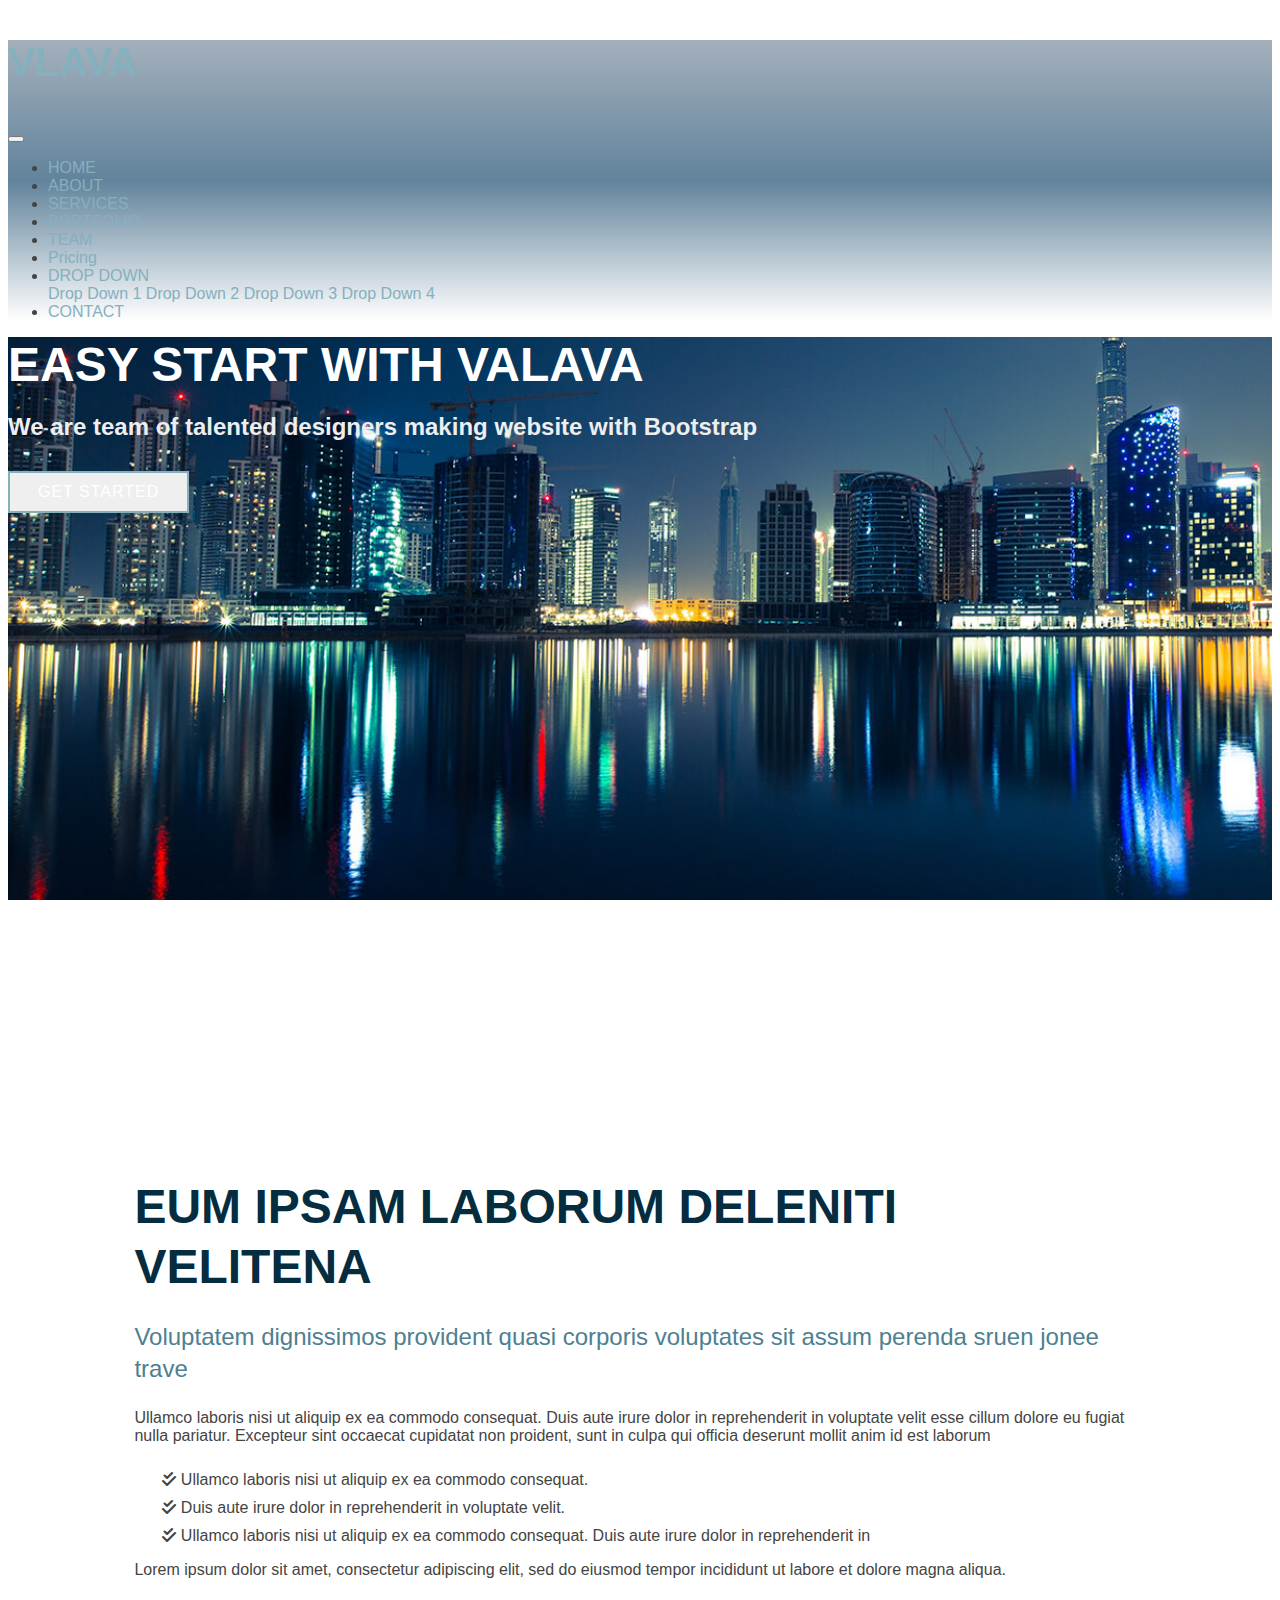
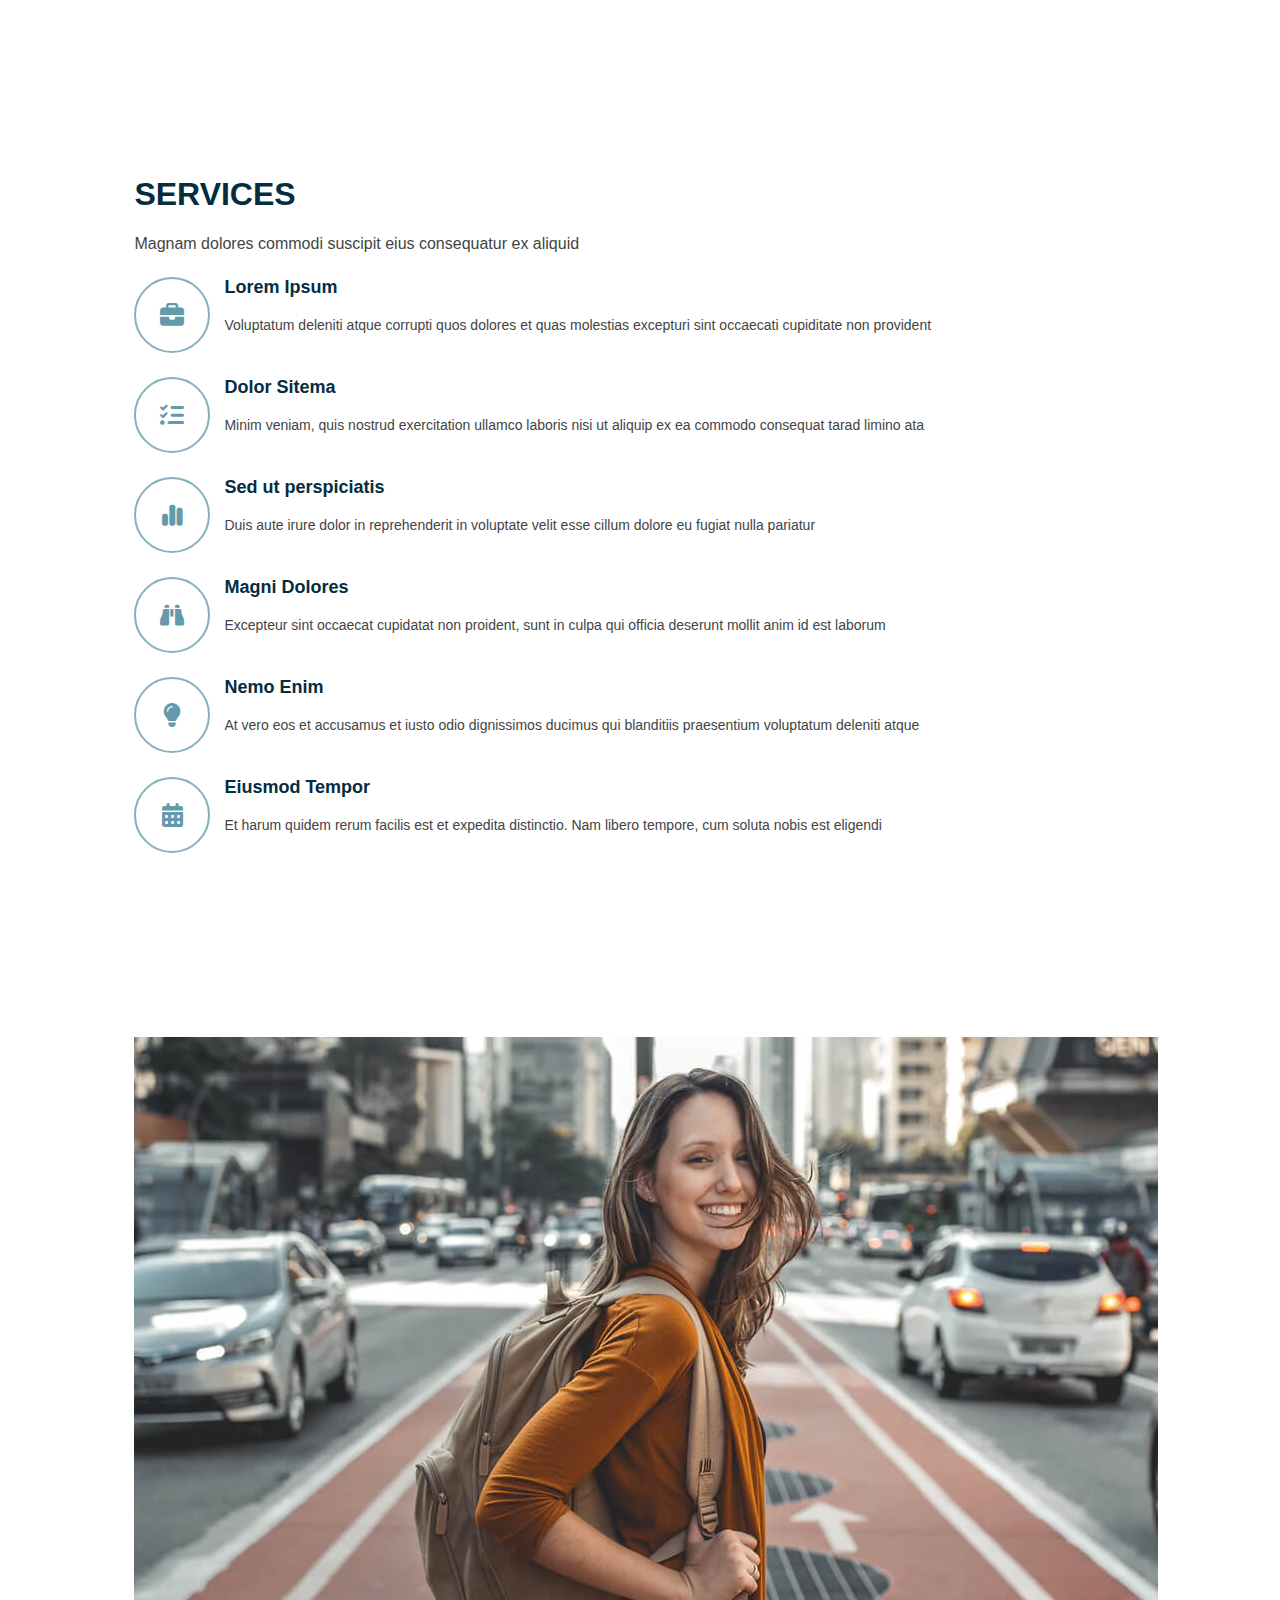
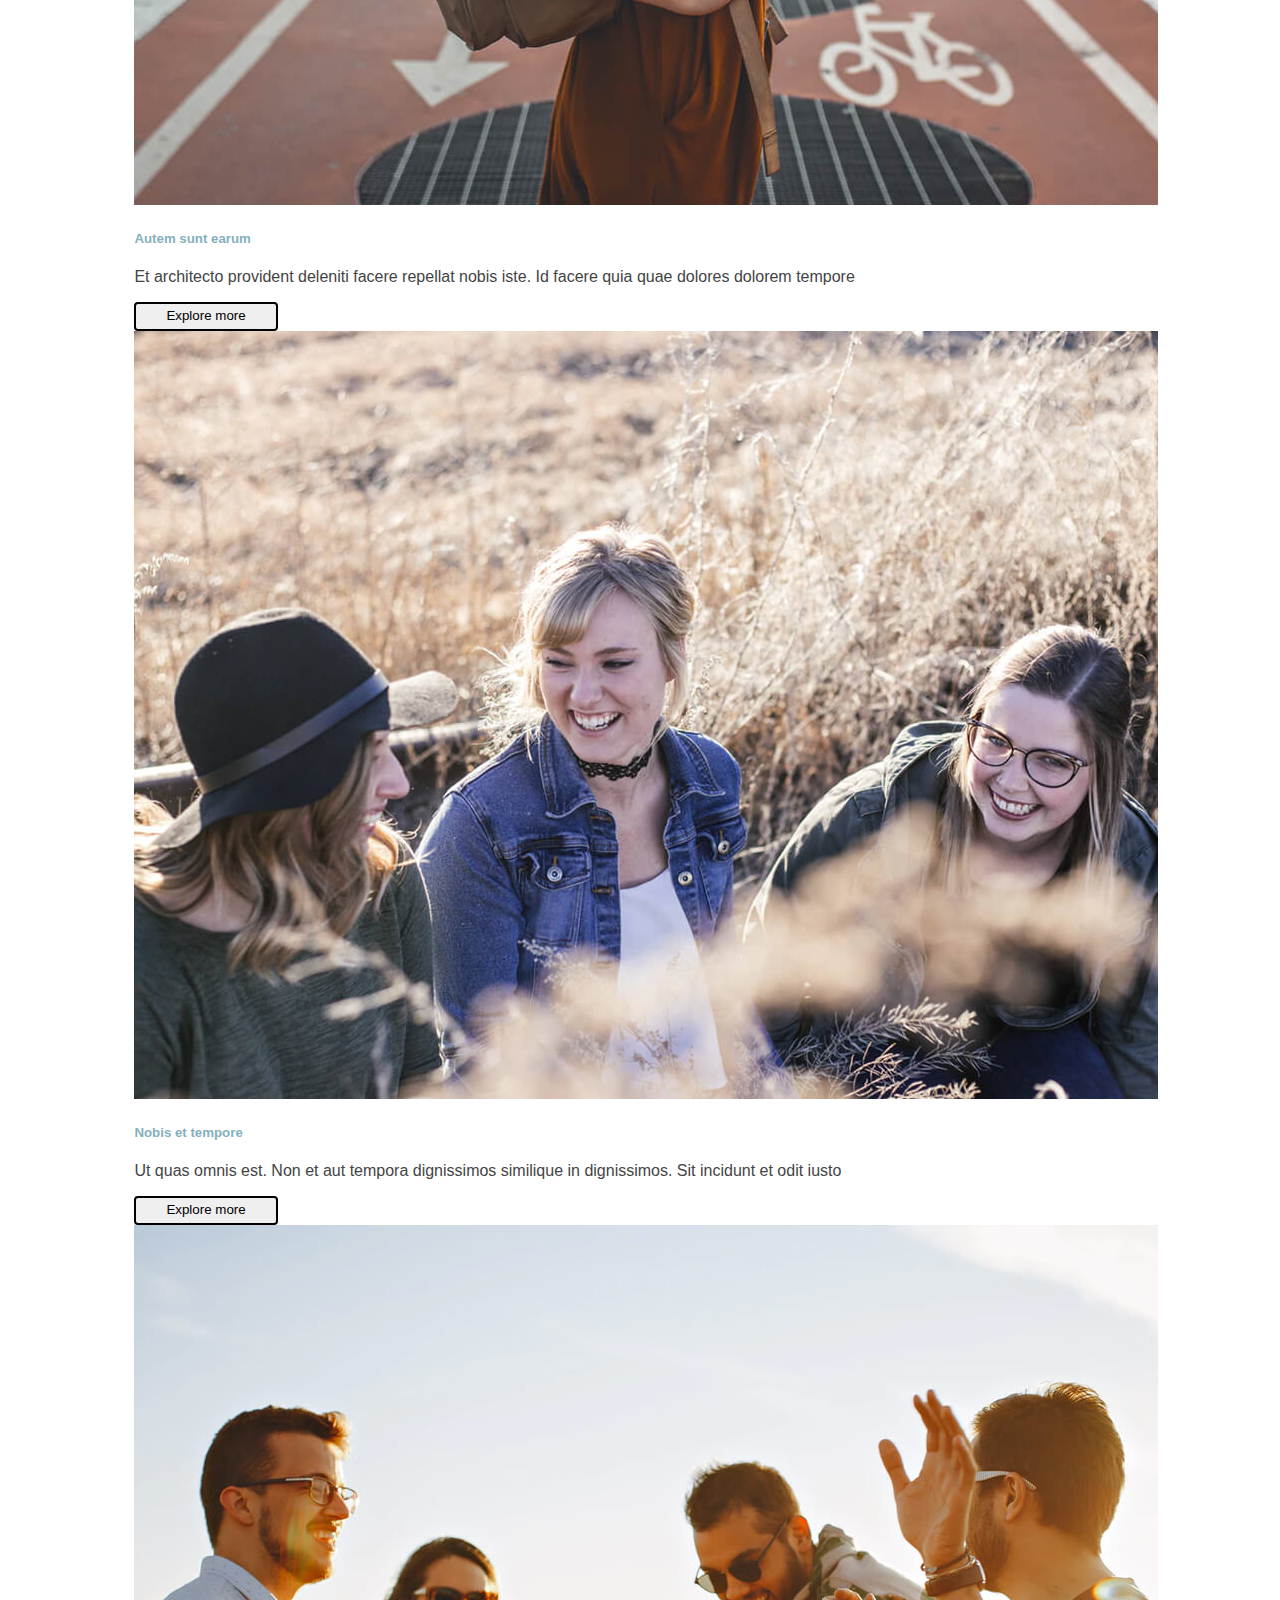
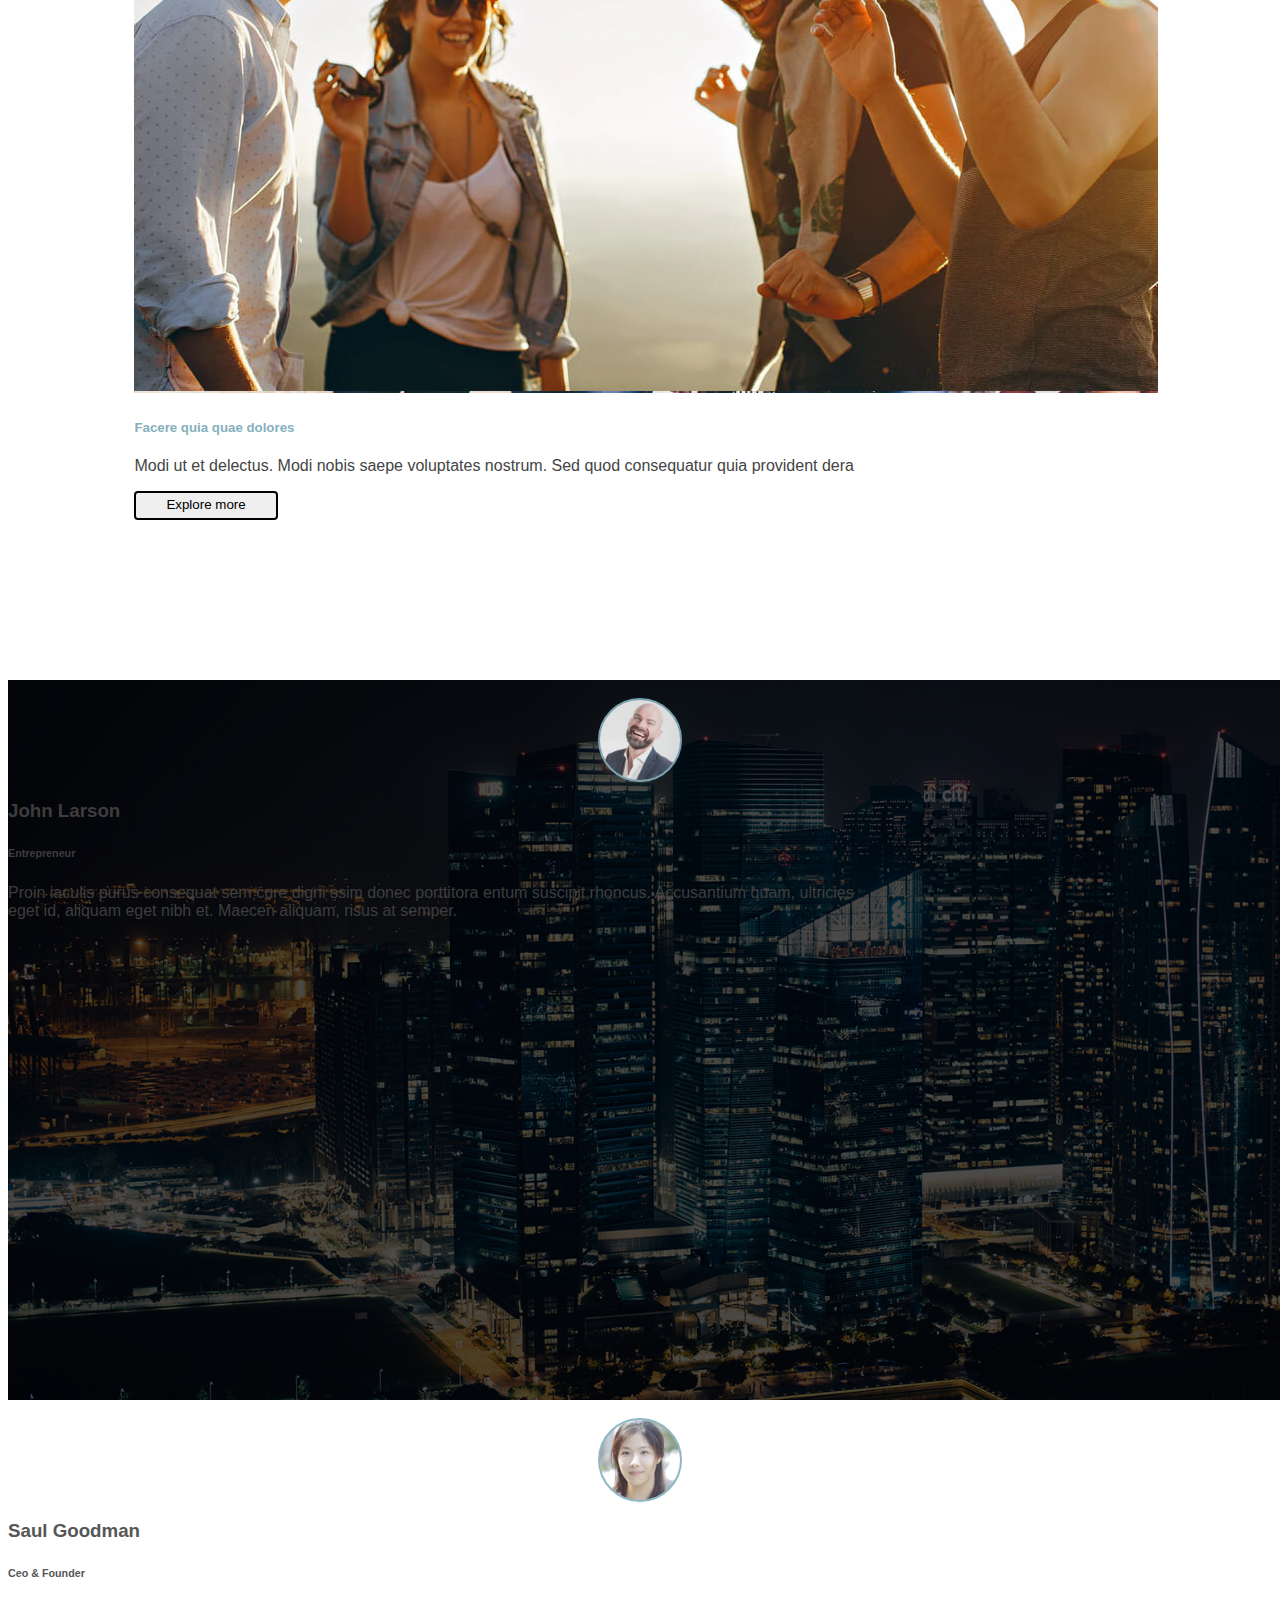
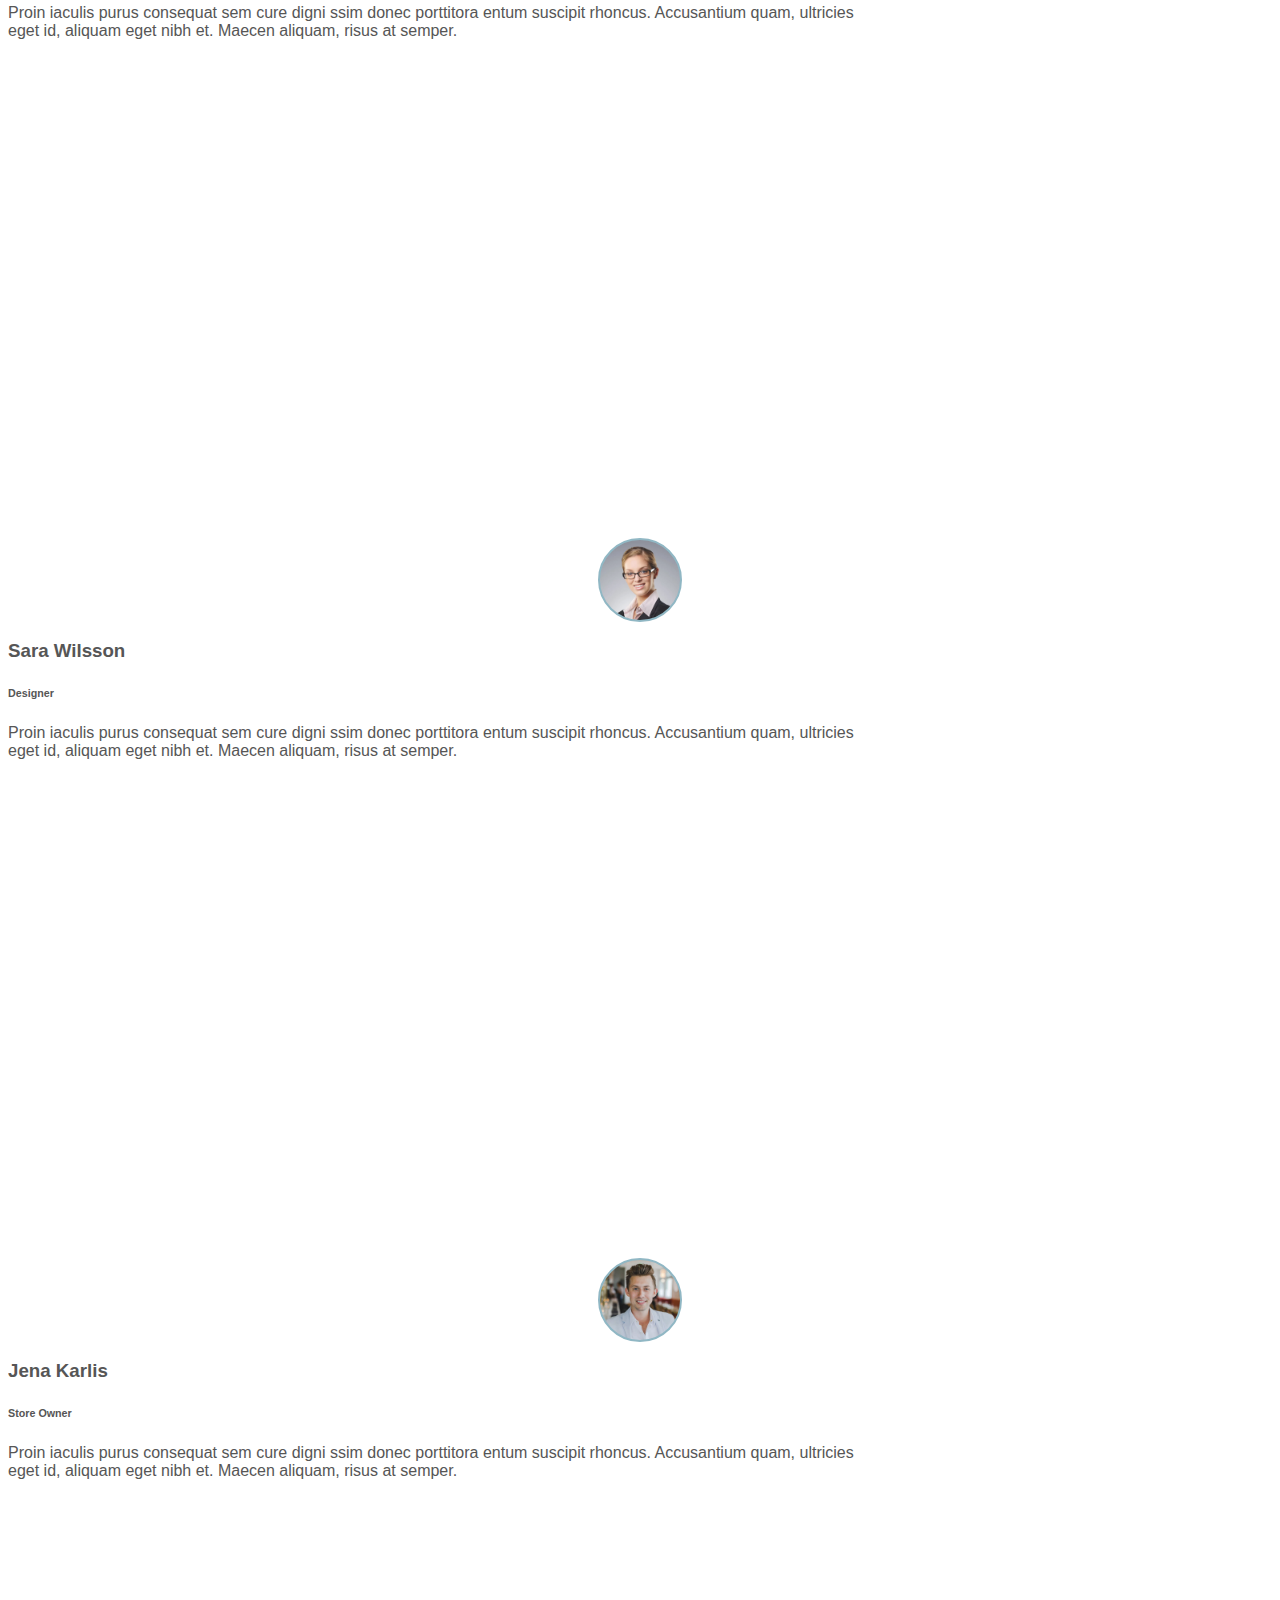
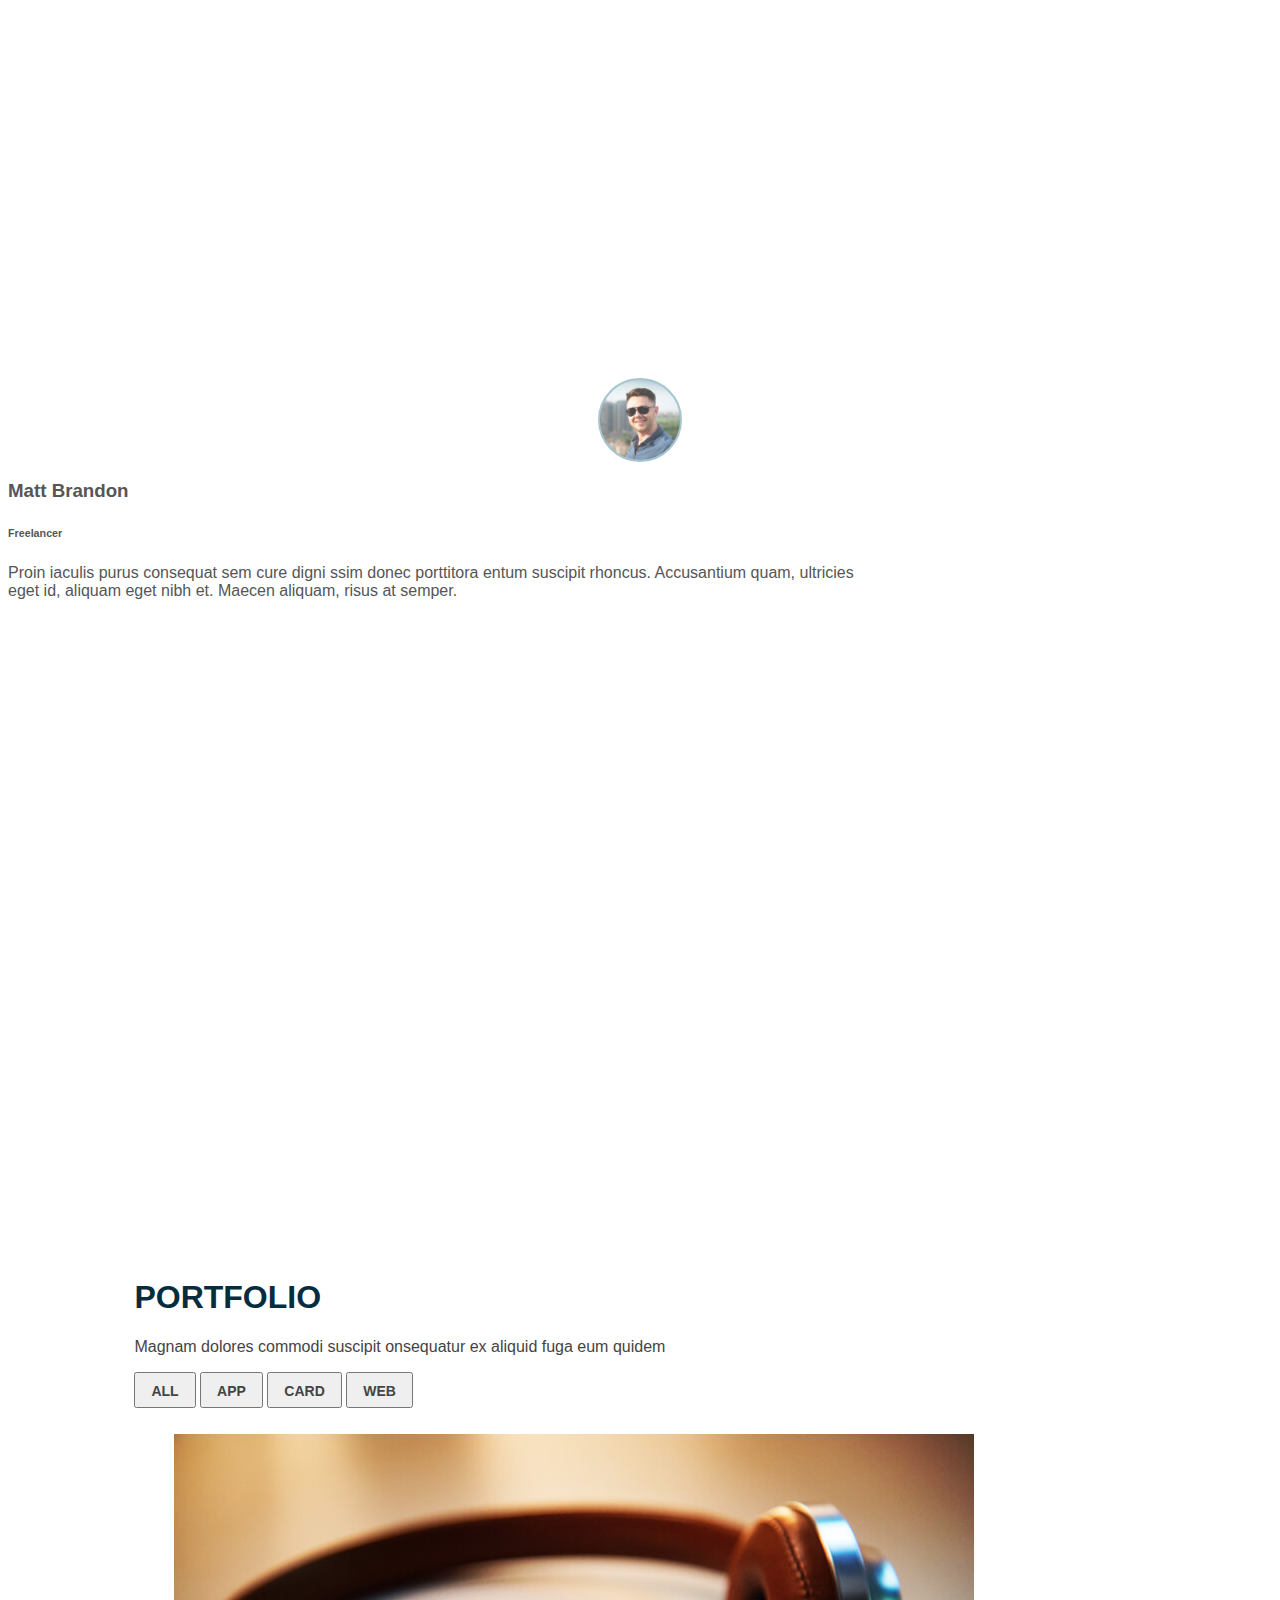
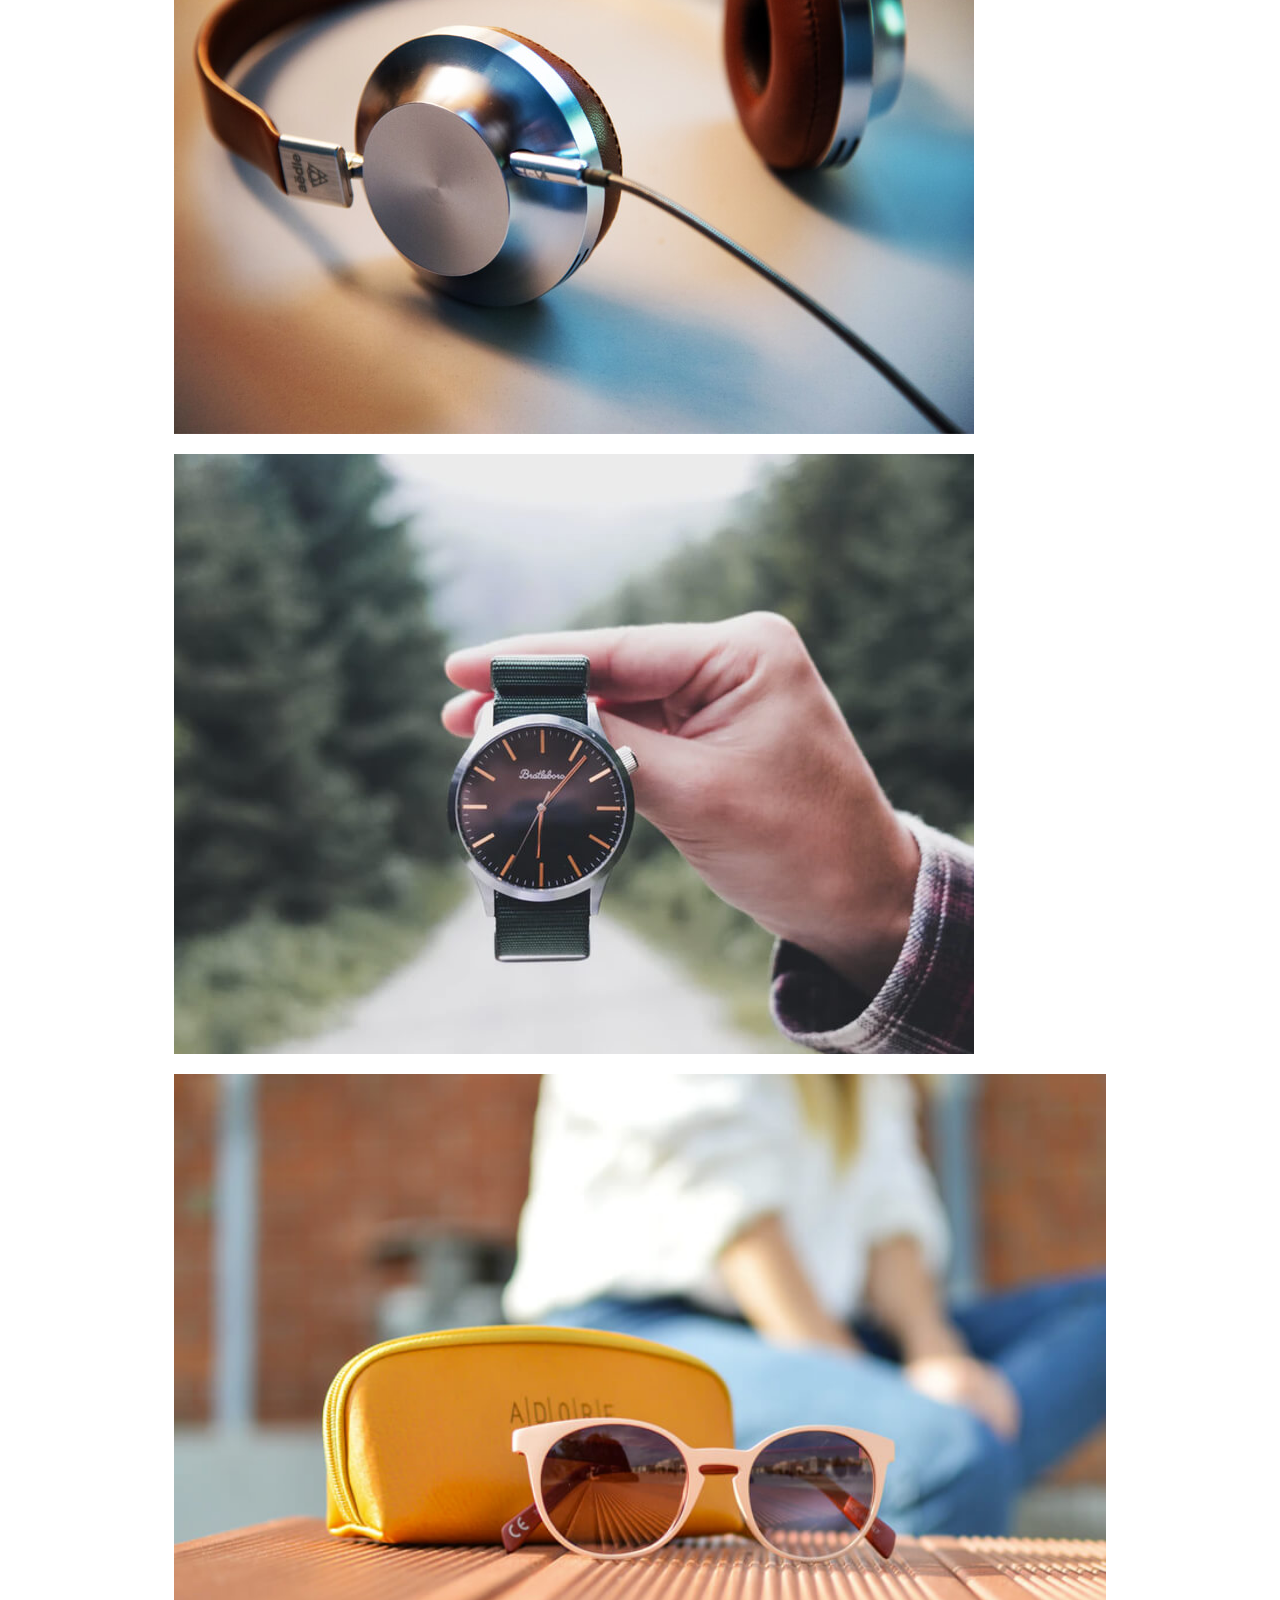
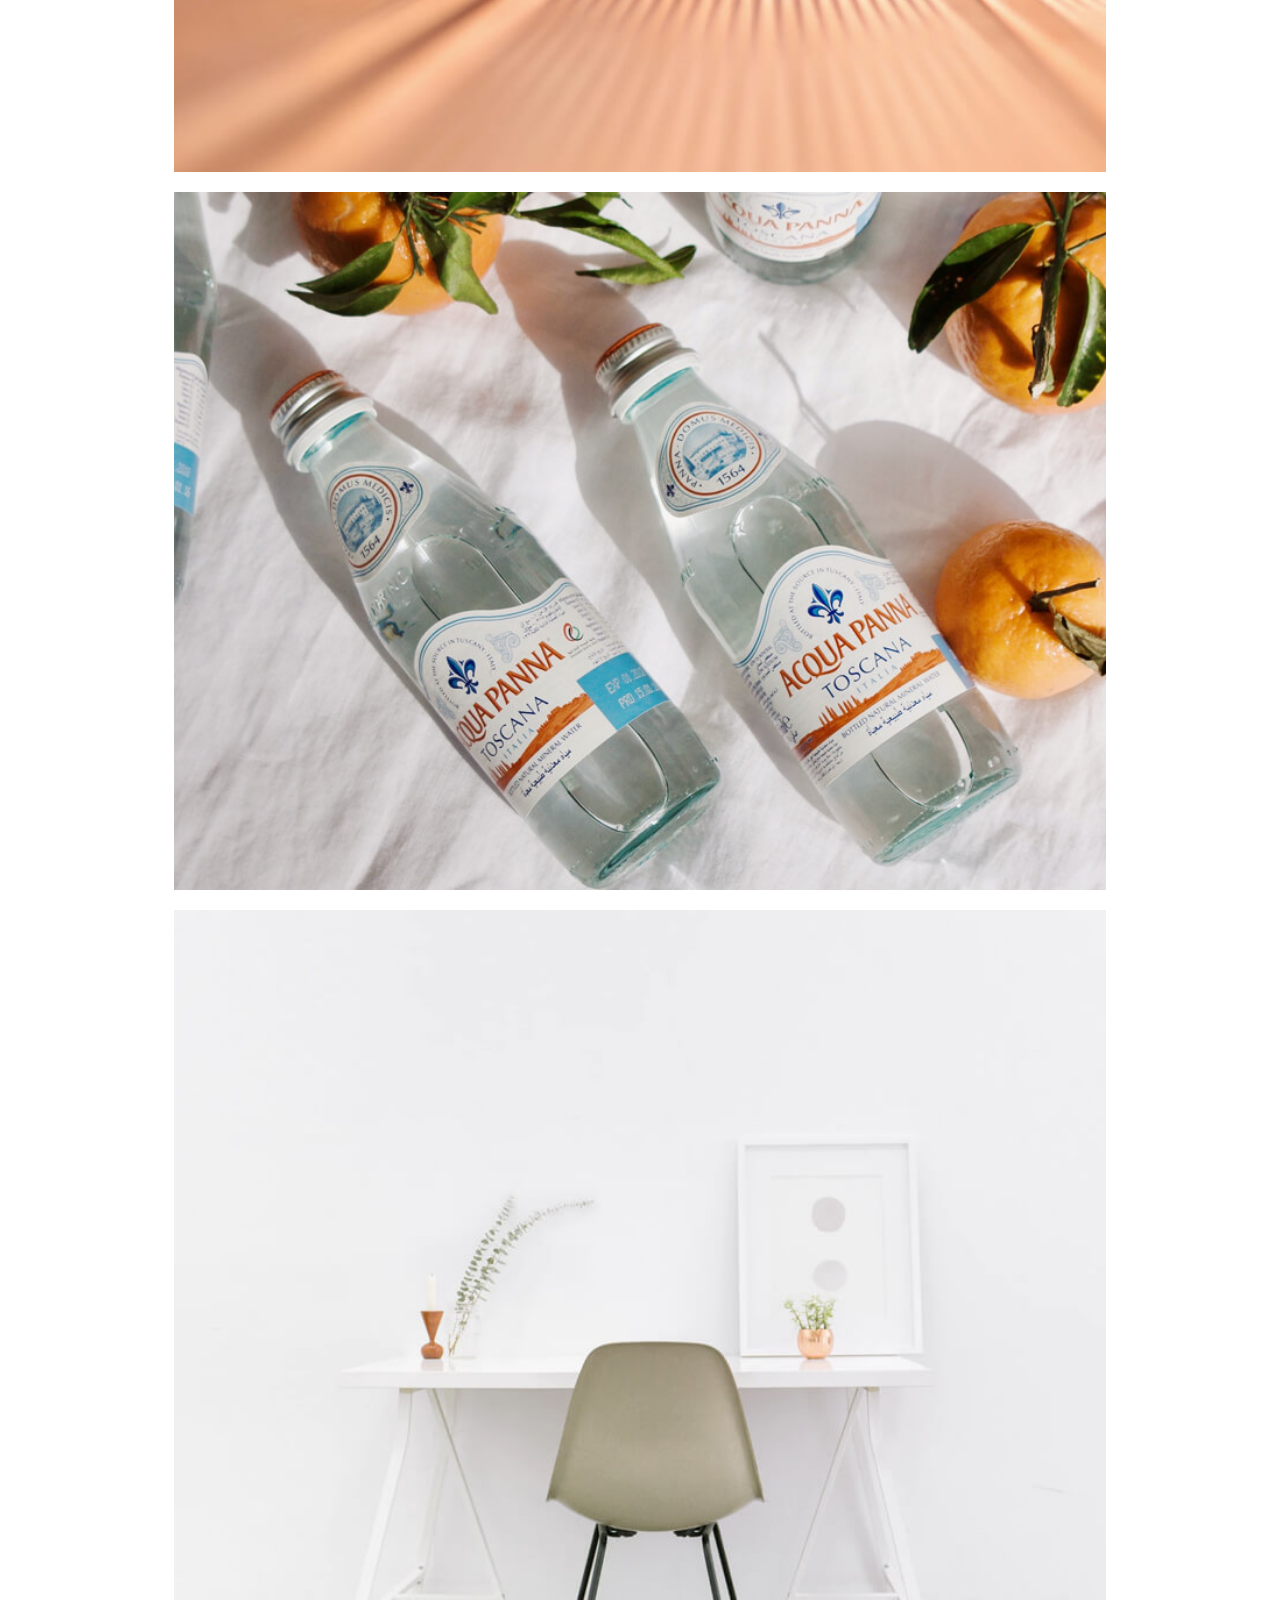
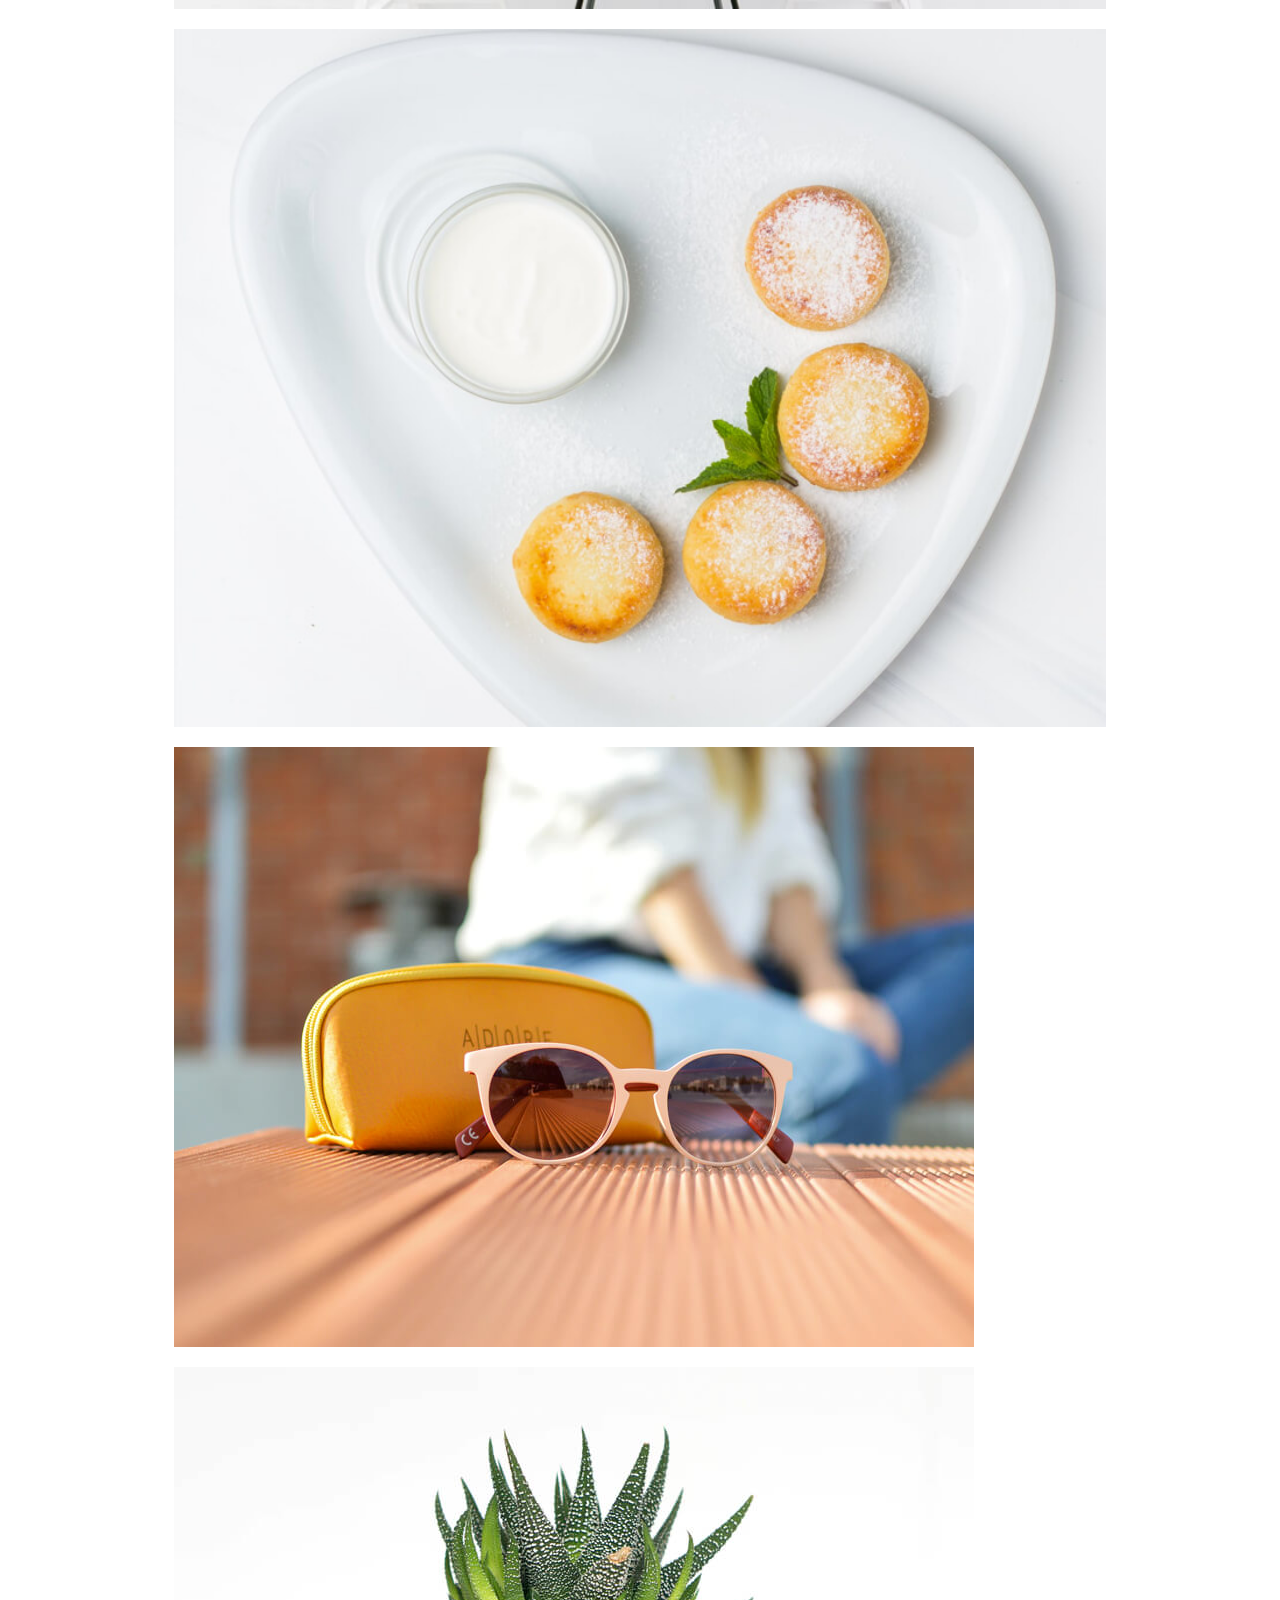
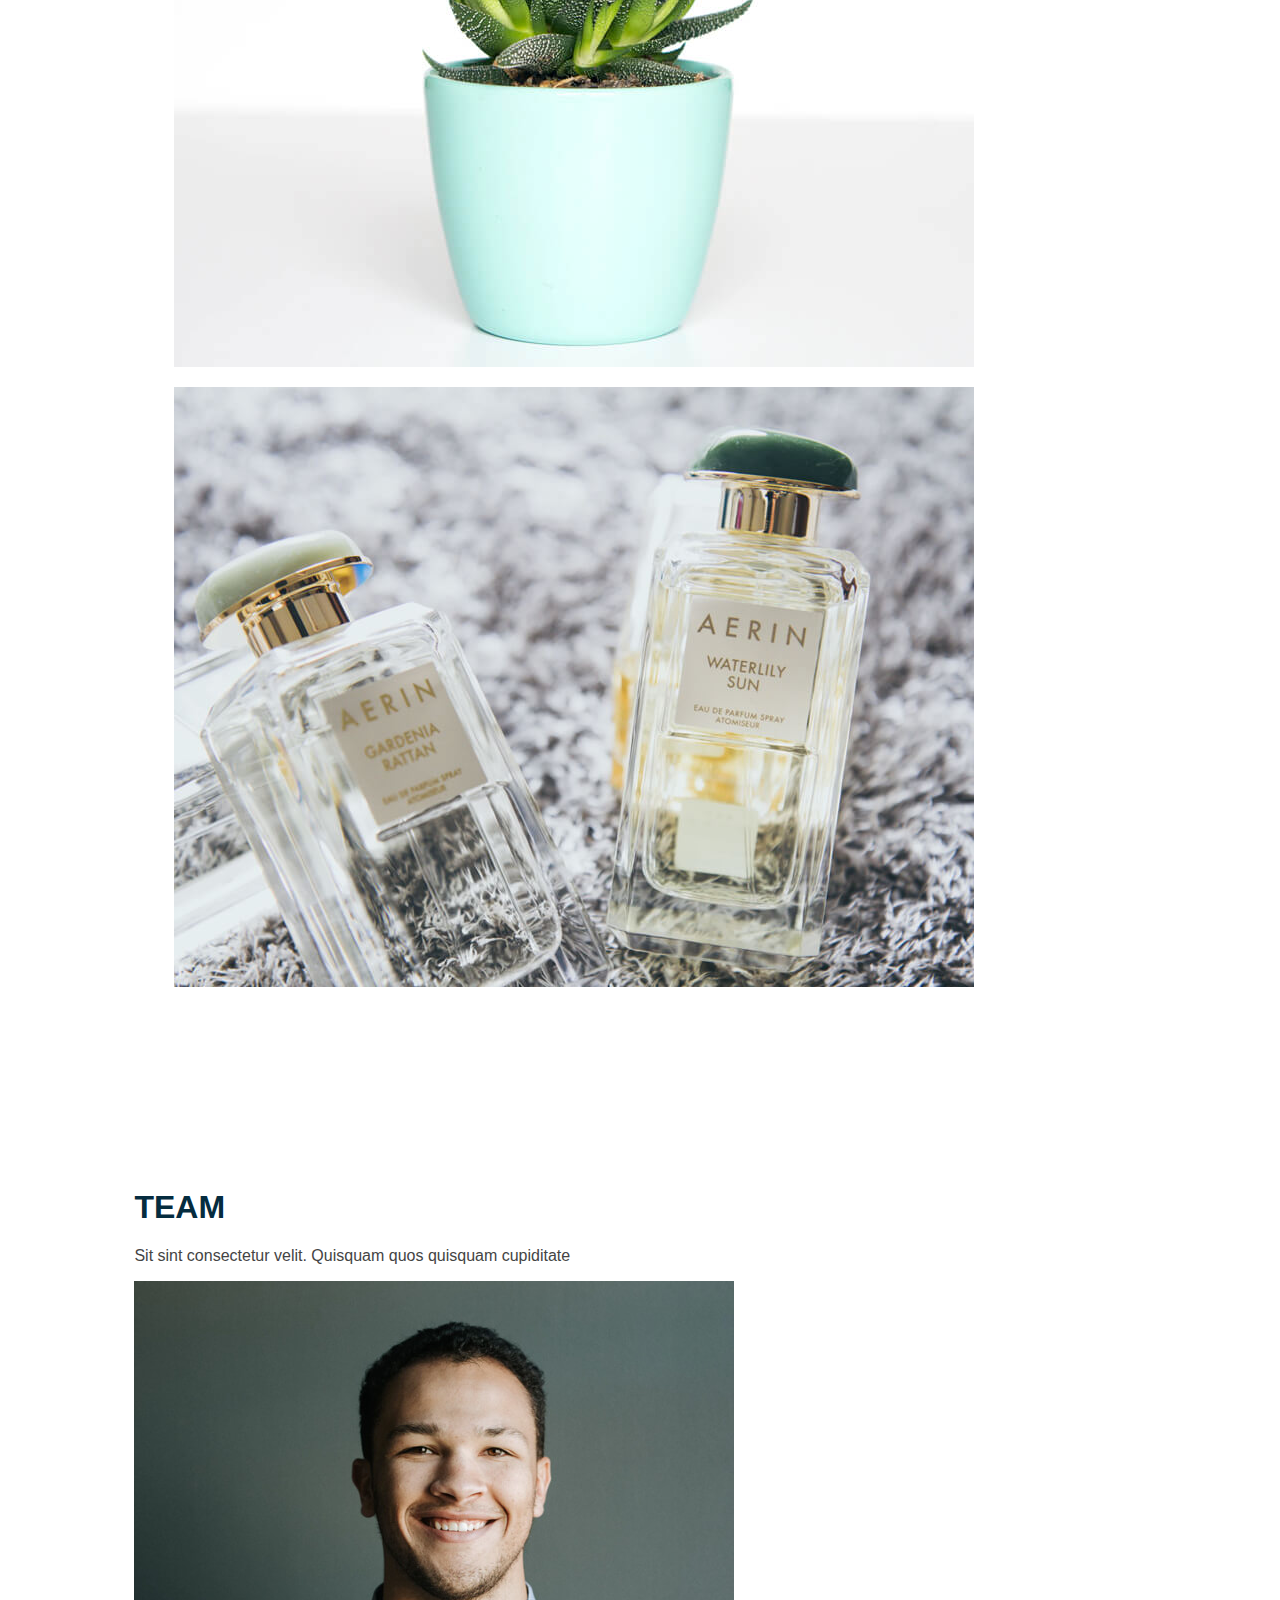
<file: index3.html>
<!DOCTYPE html>
<html lang="en">

<head>
    <meta charset="UTF-8">
    <meta http-equiv="X-UA-Compatible" content="IE=edge">
    <meta name="viewport" content="width=device-width, initial-scale=1.0">
    <title>Document</title>

    <link rel="stylesheet" href=" https://cdnjs.cloudflare.com/ajax/libs/font-awesome/6.2.1/css/all.min.css">
    <link rel="stylesheet" href="style3.css">
    <link href="https://cdn.jsdelivr.net/npm/bootstrap@5.3.0-alpha1/dist/css/bootstrap.min.css" rel="stylesheet"
        integrity="sha384-GLhlTQ8iRABdZLl6O3oVMWSktQOp6b7In1Zl3/Jr59b6EGGoI1aFkw7cmDA6j6gD" crossorigin="anonymous">



</head>

<body>

    <!-- start hero section -->
    <nav class="navbar navbar-expand-lg fixed-top">
        <div class="container">
            <a class="navbar-brand text-light" href="#">
                <h3>VLAVA</h3>
            </a>
            <button class="navbar-toggler" type="button" data-bs-toggle="collapse" data-bs-target="#navbarNavDropdown"
                aria-controls="navbarNavDropdown" aria-expanded="false" aria-label="Toggle navigation">
                <span class="navbar-toggler-icon"></span>
            </button>
            <div class="collapse navbar-collapse" id="navbarNavDropdown">
                <ul class="navbar-nav ms-auto mb-2 mb-lg-0">
                    <li class="nav-item active">
                        <a class="nav-link text-light" href="#">HOME</a>
                    </li>
                    <li class="nav-item">
                        <a class="nav-link text-light" href="#about">ABOUT</a>
                    </li>
                    <li class="nav-item">
                        <a class="nav-link text-light" href="#services">SERVICES</a>
                    </li>
                    <li class="nav-item">
                        <a class="nav-link text-light" href="#portofolio">PORTFOLIO</a>
                    </li>
                    <li class="nav-item">
                        <a class="nav-link text-light" href="#Team">TEAM</a>
                    </li>
                    <li class="nav-item">
                        <a class="nav-link text-light" href="#pricing">Pricing</a>
                    </li>
                    <li class="nav-item dropdown">
                        <a class="nav-link dropdown-toggle text-light" href="#" id="navbarDropdownMenuLink"
                            data-bs-toggle="dropdown" aria-haspopup="true" aria-expanded="false">
                            DROP DOWN
                        </a>
                        <div class="dropdown-menu" aria-labelledby="navbarDropdownMenuLink">
                            <a class="dropdown-item " href="#">Drop Down 1</a>
                            <a class="dropdown-item " href="#">Drop Down 2</a>
                            <a class="dropdown-item " href="#">Drop Down 3</a>
                            <a class="dropdown-item " href="#">Drop Down 4</a>
                        </div>
                    </li>
                    <li class="nav-item">
                        <a class="nav-link text-light" href="#contact">CONTACT</a>
                    </li>
                </ul>
            </div>
        </div>
    </nav>
    <div class="landing d-flex justify-content-center align-items-center" id="hero">
        <div class="text-center text-light">
            <h1>EASY START WITH VALAVA</h1>
            <h2>We are team of talented designers making website with Bootstrap</h2>
            <button type="button" class="btn btn-outline-light text-light">GET STARTED</button>
        </div>
    </div>


    <!-- End hero section -->

    <!-- start about section -->
    <section id="about">

        <div class="about">
            <div class="row">
                <div class="col-lg-6 col-sm-12">
                    <h2>EUM IPSAM LABORUM DELENITI VELITENA</h2>
                    <h3>Voluptatem dignissimos provident quasi corporis voluptates sit assum perenda sruen jonee trave
                    </h3>
                </div>

                <div class="col">
                    Ullamco laboris nisi ut aliquip ex ea commodo consequat. Duis aute irure dolor in reprehenderit in
                    voluptate velit esse cillum dolore eu fugiat nulla pariatur. Excepteur sint occaecat cupidatat non
                    proident, sunt in culpa qui officia deserunt mollit anim id est laborum
                    </p>
                    <ul>
                        <li><i class="fa-solid fa-check-double"></i> Ullamco laboris nisi ut aliquip ex ea commodo
                            consequat.</li>
                        <li><i class="fa-solid fa-check-double"></i> Duis aute irure dolor in reprehenderit in voluptate
                            velit.
                        </li>
                        <li><i class="fa-solid fa-check-double"></i> Ullamco laboris nisi ut aliquip ex ea commodo
                            consequat. Duis
                            aute irure dolor in reprehenderit in</li>
                    </ul>
                    <p class="fst-italic">
                        Lorem ipsum dolor sit amet, consectetur adipiscing elit, sed do eiusmod tempor incididunt ut
                        labore
                        et dolore magna aliqua.
                    </p>
                </div>

            </div>
        </div>

    </section>
    <!-- End about section -->

    <!-- start services section -->
    <section id="services">
        <div class="services">
            <div class="row">
                <div class="col d-flex justify-content-center align-items-center">
                    <div class="text-center ">
                        <h1 class="mb-3">SERVICES</h1>
                        <p>Magnam dolores commodi suscipit eius consequatur ex aliquid</p>
                    </div>
                </div>
            </div>


            <div class="row mt-3">
                <div class="col-lg-4 col-md-6 icon-box">
                    <div class="icon"><i class="fa-solid fa-briefcase"></i></div>
                    <div>
                        <h4 class="title"><a href="">Lorem Ipsum</a></h4>
                    </div>
                    <div>
                        <p class="description">Voluptatum deleniti atque corrupti quos dolores et quas molestias
                            excepturi
                            sint occaecati cupiditate non provident</p>
                    </div>
                </div>
                <div class="col-lg-4 col-md-6 icon-box">
                    <div class="icon"><i class="fa-solid fa-list-check"></i></div>
                    <h4 class="title"><a href="">Dolor Sitema</a></h4>
                    <p class="description">Minim veniam, quis nostrud exercitation ullamco laboris nisi ut aliquip ex ea
                        commodo consequat tarad limino ata</p>
                </div>
                <div class="col-lg-4 col-md-6 icon-box">
                    <div class="icon"><i class="fa-solid fa-chart-simple"></i></i></div>
                    <h4 class="title"><a href="">Sed ut perspiciatis</a></h4>
                    <p class="description">Duis aute irure dolor in reprehenderit in voluptate velit esse cillum dolore
                        eu
                        fugiat nulla pariatur</p>
                </div>
                <div class="col-lg-4 col-md-6 icon-box">
                    <div class="icon"><i class="fa-solid fa-binoculars"></i></i></div>
                    <h4 class="title"><a href="">Magni Dolores</a></h4>
                    <p class="description">Excepteur sint occaecat cupidatat non proident, sunt in culpa qui officia
                        deserunt mollit anim id est laborum</p>
                </div>
                <div class="col-lg-4 col-md-6 icon-box">
                    <div class="icon"><i class="fa-solid fa-lightbulb"></i></i></div>
                    <h4 class="title"><a href="">Nemo Enim</a></h4>
                    <p class="description">At vero eos et accusamus et iusto odio dignissimos ducimus qui blanditiis
                        praesentium voluptatum deleniti atque</p>
                </div>
                <div class="col-lg-4 col-md-6 icon-box">
                    <div class="icon"><i class="fa-solid fa-calendar-days"></i></i></div>
                    <h4 class="title"><a href="">Eiusmod Tempor</a></h4>
                    <p class="description">Et harum quidem rerum facilis est et expedita distinctio. Nam libero tempore,
                        cum
                        soluta nobis est eligendi</p>
                </div>
            </div>

        </div>
        </div>

    </section>

    <!-- End services section -->

    <!-- start featured section -->
    <section id="featured">

        <div class="featured">
            <div class="text-center ">
                <div class="row">
                    <div class="col-lg-4 col-md-6 col-sm-12">
                        <div class="card" style="max-width: 100%;" ;>
                            <img class="card-img-top" src="img/featured-1.jpg" alt="Card image cap">
                            <div class="card-body">
                                <h5 class="card-title"><a href="">Autem sunt earum</a></h5>
                                <p class="card-text">Et architecto provident deleniti facere repellat nobis iste. Id
                                    facere
                                    quia quae dolores dolorem tempore</p>
                                <button type="button" class="btn btn-outline-primary">Explore more</button>
                            </div>
                        </div>
                    </div>
                    <div class="col-lg-4 col-md-6 col-sm-12">
                        <div class="card" style="max-width: 100%;" ;>
                            <img class="card-img-top" src="img/featured-2.jpg" alt="Card image cap">
                            <div class="card-body">
                                <h5 class="card-title"><a href="">Nobis et tempore</a></h5>
                                <p class="card-text">Ut quas omnis est. Non et aut tempora dignissimos similique in
                                    dignissimos. Sit incidunt et odit iusto</p>
                                <button type="button" class="btn btn-outline-primary">Explore more</button>

                            </div>
                        </div>
                    </div>
                    <div class="col-lg-4 col-md-6 col-sm-12">
                        <div class="card" style="max-width:100%;">
                            <img class="card-img-top" src="img/featured-3.jpg" alt="Card image cap">
                            <div class="card-body">
                                <h5 class="card-title"><a href="">Facere quia quae dolores</a></h5>
                                <p class="card-text">Modi ut et delectus. Modi nobis saepe voluptates nostrum. Sed quod
                                    consequatur quia provident dera</p>
                                <button type="button" class="btn btn-outline-primary">Explore more</button>

                            </div>
                        </div>
                    </div>
                </div>
            </div>
        </div>
    </section>


    <!-- strat testimonials section -->
    <section>
        <div class="cont">
            <div id="overlay"></div>

        </div>
        <div id="carouselExampleIndicators" class="carousel slide" data-bs-ride="true">
            <div class="carousel-indicators">
                <button type="button" data-bs-target="#carouselExampleIndicators" data-bs-slide-to="0" class="active"
                    aria-current="true" aria-label="Slide 1"></button>
                <button type="button" data-bs-target="#carouselExampleIndicators" data-bs-slide-to="1"
                    aria-label="Slide 2"></button>
                <button type="button" data-bs-target="#carouselExampleIndicators" data-bs-slide-to="2"
                    aria-label="Slide 3"></button>
                <button type="button" data-bs-target="#carouselExampleIndicators" data-bs-slide-to="3"
                    aria-label="Slide 4"></button>
                <button type="button" data-bs-target="#carouselExampleIndicators" data-bs-slide-to="4"
                    aria-label="Slide 5"></button>
            </div>
            <div class="carousel-inner">
                <div class="carousel-item active">
                    <div class="testimonial d-flex justify-content-center align-items-center">
                        <div class="text-center text-light">
                            <div class="circle1"></div>

                            <h3>John Larson</h3>
                            <h6>Entrepreneur</h6>
                            <p class="fst-italic">Proin iaculis purus consequat sem cure digni ssim donec porttitora
                                entum
                                suscipit rhoncus. Accusantium quam, ultricies</p>
                            <p class="fst-italic"> eget id, aliquam eget nibh et. Maecen aliquam, risus at semper.</p>
                        </div>
                    </div>

                </div>
                <div class="carousel-item">
                    <div class="testimonial d-flex justify-content-center align-items-center">
                        <div class="text-center text-light">
                            <div class="circle2"></div>

                            <h3>Saul Goodman</h3>
                            <h6>Ceo &amp; Founder</h6>
                            <p class="fst-italic">Proin iaculis purus consequat sem cure digni ssim donec porttitora
                                entum
                                suscipit rhoncus. Accusantium quam, ultricies</p>
                            <span class="fst-italic"> eget id, aliquam eget nibh et. Maecen aliquam, risus at
                                semper.</span>
                        </div>
                    </div>

                </div>
                <div class="carousel-item">
                    <div class="testimonial d-flex justify-content-center align-items-center">
                        <div class="text-center text-light">
                            <div class="circle3"></div>

                            <h3>Sara Wilsson</h3>
                            <h6>Designer</h6>
                            <p class="fst-italic">Proin iaculis purus consequat sem cure digni ssim donec porttitora
                                entum
                                suscipit rhoncus. Accusantium quam, ultricies</p>
                            <p class="fst-italic"> eget id, aliquam eget nibh et. Maecen aliquam, risus at semper.</p>
                        </div>
                    </div>

                </div>
                <div class="carousel-item">
                    <div class="testimonial d-flex justify-content-center align-items-center">
                        <div class="text-center text-light">
                            <div class="circle4"></div>

                            <h3>Jena Karlis</h3>
                            <h6>Store Owner</h6>
                            <p class="fst-italic">Proin iaculis purus consequat sem cure digni ssim donec porttitora
                                entum suscipit
                                rhoncus. Accusantium quam, ultricies</p>
                            <p class="fst-italic"> eget id, aliquam eget nibh et. Maecen aliquam, risus at semper.</p>
                        </div>
                    </div>
                </div>

                <div class="carousel-item">
                    <div class="testimonial d-flex justify-content-center align-items-center">
                        <div class="text-center text-light">
                            <div class="circle5"></div>

                            <h3>Matt Brandon</h3>
                            <h6>Freelancer</h6>
                            <p class="fst-italic">Proin iaculis purus consequat sem cure digni ssim donec porttitora
                                entum suscipit
                                rhoncus. Accusantium quam, ultricies</p>
                            <p class="fst-italic"> eget id, aliquam eget nibh et. Maecen aliquam, risus at semper.</p>
                        </div>
                    </div>
                </div>

            </div>
        </div>

    </section>

    <!-- End testimonials section -->


    <!-- start section portfolio -->

    <section id="portofolio">
        <div class="PORTFOLIO">
            <div class="row ">
                <div class="col d-flex justify-content-center align-items-center">
                    <div class="text-center ">
                        <h1 class="mb-3">PORTFOLIO</h1>
                        <p>Magnam dolores commodi suscipit onsequatur ex aliquid fuga eum quidem</p>
                    </div>
                </div>
            </div>

            <div class="row">
                <div class="col-lg-12 d-flex justify-content-center">
                    <div id="myBtnContainer">
                        <button type="button" class="btn btn-light filter-button active" data-filter="all">ALL</button>
                        <button type="button" class="btn btn-light filter-button" data-filter="App">APP</button>
                        <button type="button" class="btn btn-light filter-button" data-filter="Card">CARD</button>
                        <button type="button" class="btn btn-light filter-button" data-filter="Web">WEB</button>
                    </div>
                </div>
            </div>

            <div class="row mt-3 imageselect add-clearfix image-imagebox">
                <div class="gallery_product col-lg-4 col-md-6 col-sm-12 filter Card">
                    <article class="imagebox">
                        <figure> <a href="#"><img src="img/portfolio/portfolio-1.jpg" style="max-width: 100%;"
                                    alt=""></a>
                            <figcaption> <span class="info"><i class="fa-solid fa-paperclip"> &nbsp; &nbsp;</i><i
                                        class="fa-solid fa-plus"></i></span>
                                <h4 class="caption-title">Card 1</h4>
                            </figcaption>
                        </figure>
                    </article>
                </div>
                <div class="gallery_product col-lg-4 col-md-6 col-sm-12 filter Card ">
                    <article class="imagebox">
                        <figure> <a href="#"><img src="img/portfolio/portfolio-2.jpg" style="max-width: 100%;"
                                    alt=""></a>
                            <figcaption> <span class="info"><i class="fa-solid fa-paperclip"> &nbsp; &nbsp;</i><i
                                        class="fa-solid fa-plus"></i></span>
                                <h4 class="caption-title">Card 2</h4>
                            </figcaption>
                        </figure>
                    </article>
                </div>
                <div class=" gallery_product col-lg-4 col-md-6 col-sm-12 filter Card">
                    <article class="imagebox">
                        <figure> <a href="#"><img src="img/portfolio/portfolio-3.jpg" style="width: 100%;" alt=""></a>
                            <figcaption> <span class="info"><i class="fa-solid fa-paperclip"> &nbsp; &nbsp;</i><i
                                        class="fa-solid fa-plus"></i></span>
                                <h4 class="caption-title">Card 3</h4>
                            </figcaption>
                        </figure>
                    </article>
                </div>
            </div>

            <div class="row imageselect add-clearfix image-imagebox">
                <div class="gallery_product col-lg-4 col-md-6 col-sm-12 filter Web">
                    <article class="imagebox">
                        <figure> <a href="#"><img src="img/portfolio/portfolio-7.jpg" style="width: 100%;" alt=""></a>
                            <figcaption> <span class="info"><i class="fa-solid fa-paperclip"> &nbsp; &nbsp;</i><i
                                        class="fa-solid fa-plus"></i></span>
                                <h4 class="caption-title">Web 1</h4>
                            </figcaption>
                        </figure>
                    </article>
                </div>
                <div class="gallery_product col-lg-4 col-md-6 col-sm-12 filter Web ">
                    <article class="imagebox">

                        <figure> <a href="#"><img src="img/portfolio/portfolio-8.jpg" style="width: 100%;" alt=""></a>
                            <figcaption> <span class="info"><i class="fa-solid fa-paperclip"> &nbsp; &nbsp;</i><i
                                        class="fa-solid fa-plus"></i></span>
                                <h4 class="caption-title">Web 2</h4>
                            </figcaption>
                        </figure>
                    </article>
                </div>
                <div class=" gallery_product col-lg-4 col-md-6 col-sm-12 filter Web">
                    <article class="imagebox">
                        <figure> <a href="#"><img src="img/portfolio/portfolio-9.jpg" style="width: 100%;" alt=""></a>
                            <figcaption> <span class="info"><i class="fa-solid fa-paperclip" data-toggle="modal"
                                        data-target="#myModal"> &nbsp; &nbsp;</i><i class="fa-solid fa-plus"></i></span>
                                <h4 class="caption-title">Web 3</h4>
                            </figcaption>
                        </figure>
                    </article>
                </div>
            </div>
            <div class="row imageselect add-clearfix image-imagebox">
                <div class="gallery_product col-lg-4 col-md-6 col-sm-12 mb-4 filter App">
                    <article class="imagebox">

                        <figure> <a href="#"><img src="img/portfolio/portfolio-3.jpg" style="max-width: 100%;"
                                    alt=""></a>
                            <figcaption> <span class="info"><i class="fa-solid fa-paperclip"> &nbsp; &nbsp;</i><i
                                        class="fa-solid fa-plus"></i></span>
                                <h4 class="caption-title">App 1</h4>
                            </figcaption>
                        </figure>
                    </article>
                </div>
                <div class="gallery_product col-lg-4 col-md-6 col-sm-12 filter App ">
                    <article class="imagebox">

                        <figure> <a href="#"><img src="img/portfolio/portfolio-4.jpg" style="max-width: 100%;"
                                    alt=""></a>
                            <figcaption> <span class="info"><i class="fa-solid fa-paperclip"> &nbsp; &nbsp;</i><i
                                        class="fa-solid fa-plus"></i></span>
                                <h4 class="caption-title">App 2</h4>
                            </figcaption>
                        </figure>
                    </article>
                </div>
                <div class=" gallery_product col-lg-4 col-md-6 col-sm-12 filter App">
                    <article class="imagebox">
                        <figure> <a href="#"><img src="img/portfolio/portfolio-5.jpg" style="max-width: 100%;"
                                    alt=""></a>
                            <figcaption> <span class="info"><i class="fa-solid fa-paperclip"> &nbsp; &nbsp;</i><i
                                        class="fa-solid fa-plus"></i></span>
                                <h4 class="caption-title">App 3</h4>
                            </figcaption>
                        </figure>
                    </article>
                </div>
            </div>

        </div>
    </section>

    <!-- End portfolio section -->

    <!-- start team section -->
    <section id="Team">
        <div class="services">
            <div class="row ">
                <div class="col d-flex justify-content-center align-items-center">
                    <div class="text-center ">
                        <h1 class="mb-3">TEAM</h1>
                        <p>Sit sint consectetur velit. Quisquam quos quisquam cupiditate</p>
                    </div>
                </div>
            </div>
        </div>
        <div class="team">
            <div class="text-center ">
                <div class="row mt-3">
                    <div class="col-lg-3 col-md-6 col-sm-12">
                        <div class="card" style="width:100%;">
                            <img class="card-img-top" src="img/team/team-1.jpg" alt="Card image cap">
                            <div class="card-body">
                                <h5 class="card-title">Walter White</h5>
                                <p class="card-text">Chief Executive Officer</p>
                            </div>
                        </div>
                    </div>
                    <div class="col-lg-3 col-md-6 col-sm-12">
                        <div class="card" style="width:100%;">
                            <img class="card-img-top" src="img/team/team-2.jpg" alt="Card image cap">
                            <div class="card-body">
                                <h5 class="card-title">Sarah Jhonson</h5>
                                <p class="card-text">Product Manager</p>
                            </div>
                        </div>
                    </div>
                    <div class="col-lg-3 col-md-6 col-sm-12">
                        <div class="card" style="width: 100%;">
                            <img class="card-img-top" src="img/team/team-3.jpg" alt="Card image cap">
                            <div class="card-body">
                                <h5 class="card-title">William Anderson</h5>
                                <p class="card-text">CTO</p>
                            </div>
                        </div>
                    </div>
                    <div class="col-lg-3 col-md-6 col-sm-12">
                        <div class="card" style="width:100%;">
                            <img class="card-img-top" src="img/team/team-4.jpg" alt="Card image cap">
                            <div class="card-body">
                                <h5 class="card-title">Amanda Jepson</h5>
                                <p class="card-text">Accountant</p>
                            </div>
                        </div>
                    </div>
                </div>
            </div>
        </div>

    </section>

    <!-- End team section -->


    <!-- start pricing section -->
    <section id="pricing" class="pricing">
        <div class=" container">
            <div class="row ">
                <div class="col d-flex justify-content-center align-items-center">
                    <div class="text-center ">
                        <h1>PRICING</h1>
                        <p>Magnam dolores commodi suscipituia fugiat sit in iste officiis commodi quidem hic quas.</p>
                    </div>
                </div>
            </div>
            <div class="row">
                <div class="col-lg-4 col-md-6">
                    <div class="box">
                        <h3>Free</h3>
                        <h4><sup>$</sup>0<span> / month</span></h4>
                        <ul>
                            <li>Aida dere</li>
                            <li>Nec feugiat nisl</li>
                            <li>Nulla at volutpat dola</li>
                            <li class="na">Pharetra massa</li>
                            <li class="na">Massa ultricies mi</li>
                        </ul>
                        <div class="btn-wrap">
                            <a href="#" class="btn-buy">Buy Now</a>
                        </div>
                    </div>
                </div>

                <div class="col-lg-4 col-md-6 mt-4 mt-md-0">
                    <div class="box featured">
                        <h3>Business</h3>
                        <h4><sup>$</sup>19<span> / month</span></h4>
                        <ul>
                            <li>Aida dere</li>
                            <li>Nec feugiat nisl</li>
                            <li>Nulla at volutpat dola</li>
                            <li>Pharetra massa</li>
                            <li class="na">Massa ultricies mi</li>
                        </ul>
                        <div class="btn-wrap">
                            <a href="#" class="btn-buy">Buy Now</a>
                        </div>
                    </div>
                </div>

                <div class="col-lg-4 col-md-6 mt-4 mt-lg-0">
                    <div class="box">
                        <h3>Developer</h3>
                        <h4><sup>$</sup>29<span> / month</span></h4>
                        <ul>
                            <li>Aida dere</li>
                            <li>Nec feugiat nisl</li>
                            <li>Nulla at volutpat dola</li>
                            <li>Pharetra massa</li>
                            <li>Massa ultricies mi</li>
                        </ul>
                        <div class="btn-wrap">
                            <a href="#" class="btn-buy">Buy Now</a>
                        </div>
                    </div>
                </div>

            </div>

        </div>


    </section>
    <!-- End Pricing Section -->


    <!-- start contact section -->

    <section id="contact" class="contact">
        <div class=" container CONTACT">
            <div class="row ">
                <div class="col d-flex justify-content-center align-items-center">
                    <div class="text-center ">
                        <h1>CONTACT</h1>
                        <p>Magnam dolores commodi suscipit eius consequatur ex aliquid fuga eum quidem</p>
                    </div>
                </div>
            </div>
        </div>
        <div class="map mt-3">
            <iframe style="border:0; width: 100%; height: 350px;"
                src="https://www.google.com/maps/embed?pb=!1m14!1m8!1m3!1d12097.433213460943!2d-74.0062269!3d40.7101282!3m2!1i1024!2i768!4f13.1!3m3!1m2!1s0x0%3A0xb89d1fe6bc499443!2sDowntown+Conference+Center!5e0!3m2!1smk!2sbg!4v1539943755621"
                frameborder="0" allowfullscreen></iframe>
        </div>
        <div class="container">
            <div class="row mt-5 justify-content-center">

                <div class="col-lg-10">

                    <div class="info-wrap">
                        <div class="row">
                            <div class="col-lg-4 infoo">
                                <i class="fa-solid fa-location-dot"></i>
                                <h4>Location:</h4>
                                <p>A108 Adam Street<br>New York, NY 535022</p>
                            </div>

                            <div class="col-lg-4 infoo mt-4 mt-lg-0">
                                <i class="fa-regular fa-envelope"></i>
                                <h4>Email:</h4>
                                <p>info@example.com<br>contact@example.com</p>
                            </div>

                            <div class="col-lg-4 infoo mt-4 mt-lg-0">
                                <i class="fa-solid fa-mobile-screen-button"></i>
                                <h4>Call:</h4>
                                <p>+1 5589 55488 51<br>+1 5589 22475 14</p>
                            </div>
                        </div>
                    </div>

                </div>

            </div>

            <div class="row mt-5 justify-content-center">
                <div class="col-lg-10">
                    <form action="forms/contact.php" method="post" role="form" class="php-email-form">
                        <div class="row">
                            <div class="col-md-6 form-group">
                                <input type="text" name="name" class="form-control" id="name" placeholder="Your Name"
                                    required>
                            </div>
                            <div class="col-md-6 form-group mt-3 mt-md-0">
                                <input type="email" class="form-control" name="email" id="email"
                                    placeholder="Your Email" required>
                            </div>
                        </div>
                        <div class="form-group mt-3">
                            <input type="text" class="form-control" name="subject" id="subject" placeholder="Subject"
                                required>
                        </div>
                        <div class="form-group mt-3">
                            <textarea class="form-control" name="message" rows="5" placeholder="Message"
                                required></textarea>
                        </div>
                        <div class="text-center"><button type="submit">Send Message</button></div>
                    </form>
                </div>

            </div>

        </div>
    </section>  

    <!-- end contact section -->

    <!-- start footer section -->
    <div class="footer d-flex justify-content-center align-items-center">

        <div class="footer-content text-center text-light">
            <h3>Vlava</h3>
            <div class="para">
                <p>Et aut eum quis fuga eos sunt ipsa nihil. Labore corporis magni eligendi fuga maxime</p>
                <p>saepe commodi placeat.</p>
            </div>
            <form class="Form" action="" method="post">
                <div class="control">
                    <div class="input-group mb-5">
                        <input type="Email" class="email form-control" placeholder="Enter your Email"
                            aria-label="Recipient's username" aria-describedby="basic-addon2">
                        <div class="input-group-append">
                            <button class="btn btn-primary" type="submit">Subscribe</button>
                        </div>
                    </div>
                    <div class="footer-icons">
                        <div class="Icon"><a href="#" class="twitter"><i class=" fa-brands fa-twitter"></i></a>
                        </div>

                        <div class="Icon"><a href="#" class="facebook"><i class="fa-brands fa-facebook"></i></a>
                        </div>

                        <div class="Icon"><a href="#" class="instagram"><i
                                    class="fa-brands fa-square-instagram"></i></a></div>

                        <div class="Icon"><a href="#" class="google-plus"><i class="fa-brands fa-skype"></i></a>
                        </div>

                        <div class="Icon"><a href="#" class="linkedin"><i class="fa-brands fa-linkedin"></i></a>
                        </div>
                    </div>
                </div>
            </form>
            <button type="button" class="btn btn-primary btn-floating btn-lg" id="btn-back-to-top">
                <i class="fas fa-arrow-up"></i>
            </button>
        </div>
    </div>

    <script src="https://cdn.jsdelivr.net/npm/bootstrap@5.3.0-alpha1/dist/js/bootstrap.bundle.min.js"
        integrity="sha384-w76AqPfDkMBDXo30jS1Sgez6pr3x5MlQ1ZAGC+nuZB+EYdgRZgiwxhTBTkF7CXvN"
        crossorigin="anonymous"></script>
    <script src="https://cdnjs.cloudflare.com/ajax/libs/jquery/3.2.1/jquery.min.js"></script>
    <script src="script.js"> </script>


    </body>

</html>
</file>
<file: style3.css>
.navbar{
    background-image: linear-gradient(rgb(1 37 69 / 36%),rgb(20 70 107 / 67%),rgb(16 117 229 / 0%)); 
    --bs-navbar-nav-link-padding-x: .8rem !important;
}



body{
    font-family:"Poppins", sans-serif;
    color: #444444;
}

section{
  padding: 80px 0;
  overflow: hidden;
}

.card{
  margin-right: 20px;
  transition: all 0.3s;

}

.card:hover{

  transform: scale(1.15);
}

.about, .featured, .services, .PORTFOLIO, .team, .Team{
  width:80%;
  margin: auto;
}




/* hero section */
a {
    color: #85b0be;
    text-decoration: none;
}
a:hover {
    color: #a6c6d0;
    text-decoration: none;
}

#hero h1 {
  margin: 0 0 15px 0;
  font-size: 48px;
  font-weight: 700;
  line-height: 56px;
  text-transform: uppercase;
  color: #fff;
}

#hero h2 {
  color: #eee;
  margin-bottom: 30px;
  font-size: 24px;
}

#hero .btn{
  font-family: "Raleway", sans-serif;
  font-weight: 500;
  font-size: 16px;
  letter-spacing: 1px;
  padding: 10px 28px;
  border: 2px solid #85b0be;
  color: #fff;
}

@media (min-width: 1024px) {
  #hero {
    background-attachment: fixed;
  }
}

@media (max-width: 768px) {
  #hero h1 {
    font-size: 28px;
    line-height: 36px;
  }

  #hero h2 {
    font-size: 18px;
    line-height: 24px;
    margin-bottom: 30px;
  }
}

.landing{
    background-image: url("img/hero-bg.jpg");
    width: 100%;
    height:80vh;
    background-size: cover;
  }

  
  .navbar h3{
    font-family: "Raleway", sans-serif;
    font-size: 40px;
  }

  .navbar li a:hover{
    color:#a6c6d0 !important;
  }

  .landing button:hover{
    background-color: #a6c6d0 !important;
  }

/* about section */

.about h2{
  font-weight: 700;
  font-size: 48px;
  line-height: 60px;
  margin-bottom: 20px;
  text-transform: uppercase;
  color: #052c3f;
}
.about ul {
  list-style: none;
  padding: 0;
}
.about h3 {
  font-weight: 500;
  line-height: 32px;
  font-size: 24px;
  color: #4d8090;
}

.about ul li {
  padding: 10px 0 0 28px;
  position: relative;
}


/* services */
  .services h1{

    color: #052c3f;
  }
  
  .services .icon-box {
    margin-bottom: 40px;
  }
  
  .services .icon{
    float: left;
    display: flex;
    align-items: center;
    justify-content: center;
    width: 72px;
    height: 72px;
    border-radius: 50%;
    transition: 0.5s;
    border: 2px solid #85b0be;
  } 


  
  .services .icon i {
    color: #649aac;
    font-size: 24px;
    line-height: 0;
  }
  
  .services .title {
    margin-left: 90px;
    font-weight: 700;
    margin-bottom: 15px;
    font-size: 18px;
  }
  
  .services .title a {
    color: #052c3f;
    transition: 0.3s;
    text-decoration: none;
  }
  
  .services .description {
    margin-left: 90px;
    line-height: 24px;
    font-size: 14px;
  }
  
  .services .icon-box:hover .icon {
    background: #85b0be;
  }
  
  .services .icon-box:hover .icon i {
    color: #fff;
  }
  
  .services .icon-box:hover .title a {
    color: #85b0be;
  }

  /* featured section */


  .featured .btn  {
    border-radius: 4px;
    padding: 4px 30px 6px 30px;
    border: 2px solid ;
    font-weight: 500;
  }

  .featured .btn:hover{

    background-color: #85b0be;
    outline-color: #85b0be;
    border-color: #85b0be;;
  }

  .card-body a{

    text-decoration: none;
  }
  .container .link{
    border: 2px solid #85b0be;
  }

/* testimonials section */

.testimonial .circle{
  display: flex;
  align-items: center;
  justify-content: center;
  width: 80px;
  height: 80px;
  border: 2px solid #85b0be;
  border-radius: 50%;
  background-image: url(img/testimonials/testimonials-1.jpg);
  background-image: no-repeat;
  background-size: cover;
  margin: auto;
  
}
.cont{

  background-image: url("img/testimonials-bg.jpg");
  width:100%;
  height:80vh;
  background-size: cover;
  background-repeat: no-repeat;
  position: absolute;


}

.testimonial{

  background-color:transparent;
  width:100%;
  height:80vh;
  background-size: cover;
  background-repeat: no-repeat;
  opacity: 0.9;

}
.testimonial p{

  margin:0 0 0 0;
}




.testimonial .circle1{
  display: flex;
  align-items: center;
  justify-content: center;
  width: 80px;
  height: 80px;
  border: 2px solid #85b0be;
  border-radius: 50%;
  background-image:url(img/testimonials/testimonials-1.jpg);
  background-image: no-repeat;
  background-size: cover;
  margin: auto;
  
}

 
.testimonial .circle2{
  display: flex;
  align-items: center;
  justify-content: center;
  width: 80px;
  height: 80px;
  border: 2px solid #85b0be;
  border-radius: 50%;
  background-image: url(img/testimonials/testimonials-2.jpg);
  background-image: no-repeat;
  background-size: cover;
  margin: auto;
  
}
 
.testimonial .circle3{
  display: flex;
  align-items: center;
  justify-content: center;
  width: 80px;
  height: 80px;
  border: 2px solid #85b0be;
  border-radius: 50%;
  background-image: url(img/testimonials/testimonials-3.jpg);
  background-image: no-repeat;
  background-size: cover;
  margin: auto;
  
}
 
.testimonial .circle4{
  display: flex;
  align-items: center;
  justify-content: center;
  width: 80px;
  height: 80px;
  border: 2px solid #85b0be;
  border-radius: 50%;
  background-image: url(img/testimonials/testimonials-4.jpg);
  background-image: no-repeat;
  background-size: cover;
  margin: auto;
  
}
 
.testimonial .circle5{
  display: flex;
  align-items: center;
  justify-content: center;
  width: 80px;
  height: 80px;
  border: 2px solid #85b0be;
  border-radius: 50%;
  background: url(img/testimonials/testimonials-5.jpg);
  background-image: no-repeat;
  background-size: cover;
  margin: auto;
  opacity: .8;
  
}


.carousel-indicators [data-bs-target] {

  width: 15px !important;
  height: 15px !important;
  border-radius: 50%;
}

#overlay {
  width: 100%;
  height:80vh;
  top: 0;
  left: 0;
  right: 0;
  bottom: 0;
  background-color: rgba(0,0,0,0.7);
  z-index: 2;
  cursor: pointer;
}

/*portfolio section */


.PORTFOLIO h1{

  color: #052c3f;
}

.PORTFOLIO button{
    cursor: pointer;
    display: inline-block;
    padding: 10px 15px 8px 15px;
    font-size: 14px;
    font-weight: 600;
    line-height: 1;
    text-transform: uppercase;
    color: #444444;
    margin-bottom: 10px;
    transition: all 0.3s ease-in-out;
  
}



.imageselect .imagebox {
  position: relative
}

.imageselect .imagebox figure {
  position: relative;
  overflow: hidden
}

.imageselect .imagebox figcaption {
  background: white;
  position: absolute;
  left: 10px;
  right: 10px;
  bottom: 10px;
  padding: 20px;
  -webkit-transform: translateY(140%);
  -moz-transform: translateY(140%);
  -ms-transform: translateY(140%);
  -o-transform: translateY(140%);
  transform: translateY(140%);
  -moz-transition: -moz-transform 0.5s ease;
  -o-transition: -o-transform 0.5s ease;
  -webkit-transition: -webkit-transform 0.5s ease;
  -ms-transition: -ms-transform 0.5s ease;
  transition: transform 0.5s ease
}


.imageselect .imagebox .caption-title {
  margin-bottom: 0;
  color: #052c3f;
}


.imageselect .imagebox .info i {
  color: #052c3f;
  cursor: pointer;
}


.imageselect .imagebox .info i:hover {
  color: #85b0be;
 
}

.imageselect .imagebox:hover figcaption {
  -webkit-transform: translateY(0);
  -moz-transform: translateY(0);
  -ms-transform: translateY(0);
  -o-transform: translateY(0);
  transform: translateY(0)
}

.info{
  font-size: 1.2em;
  text-transform: uppercase;
  float: right;
  text-align: right;
  line-height: 1;
  display: block
}

/* Team section */
.Team h1, .contact h1{

  color: #052c3f;
}

.contact h1{

  color: #052c3f;
}

.team h5{

  font-weight: 700;
  margin-bottom: 5px;
  font-size: 18px;
  color: #052c3f;
}

.team p{

  font-style: italic;
  font-size: 14px;
  line-height: 26px;
  color: #777777;
}
/* footer section */

.footer{

  width:100%;
  height:80vh;
  background-image:url("img/footer-bg.jpg");
  background-repeat: no-repeat;
  background-size: cover;
  
}



.btn-primary{

  border-color: #85b0be !important;
  background-color: #85b0be !important;

 
}

.btn-primary:hover{

  background-color:#6a9fb0 !important;
  border-color: #6a9fb0!important;
  
  
}


.footer-icons{

  display: flex;
  justify-content: center;
  column-gap: 10px;
} 


.Icon i{

  color:white;
  
  
}

 .Icon{

  display: flex; 
  align-items: center;
  justify-content: center;
  width: 32px;
  height: 32px;
  border-radius: 50%;
  transition: 0.5s;
  background-color:#6a9fb0;
  border: 2px solid #85b0be ;
}

.Icon:hover {

  background-color:#85b0be;

  
}

/* pricing */

.pricing .box {
  padding: 20px;
  background: #f9f9f9;
  text-align: center;
  border-radius: 8px;
  position: relative;
  overflow: hidden;
}

.pricing .box h3 {
  font-weight: 400;
  padding: 15px;
  font-size: 18px;
  text-transform: uppercase;
  font-weight: 600;
  color: #052c3f;
}

.pricing .box h4 {
  font-size: 42px;
  color: #85b0be;
  font-weight: 500;
  font-family: "Open Sans", sans-serif;
  margin-bottom: 20px;
}

.pricing .box h4 sup {
  font-size: 20px;
  top: -15px;
  left: -3px;
}

.pricing .box h4 span {
  color: #bababa;
  font-size: 16px;
  font-weight: 300;
}

.pricing .box ul {
  padding: 0;
  list-style: none;
  color: #052c3f;
  text-align: center;
  line-height: 20px;
  font-size: 14px;
}

.pricing .box ul li {
  padding-bottom: 16px;
}

.pricing .box ul i {
  color: #85b0be;
  font-size: 18px;
  padding-right: 4px;
  text-decoration: none;
}

.pricing .box ul .na {
  color: #ccc;
  text-decoration: line-through;
}

.pricing .box .btn-wrap {
  padding: 15px;
  text-align: center;
}

.pricing .box .btn-buy {
  background: #85b0be;
  display: inline-block;
  padding: 10px 40px 12px 40px;
  border-radius: 4px;
  color: #fff;
  transition: none;
  font-size: 14px;
  font-weight: 400;
  font-family: "Raleway", sans-serif;
  font-weight: 600;
  transition: 0.3s;
  text-decoration: none;
}

.pricing .box .btn-buy:hover {
  background: #a6c6d0;
}

.pricing .featured {
  background: #eff5f7;
  box-shadow: none;
}




/* contact */


.contact .info-wrap {
  box-shadow: 0px 2px 15px rgba(0, 0, 0, 0.1);
  padding: 30px;
  background: #fff;
}

.contact .infoo i {
  font-size: 20px;
  color: #649aac;
  float: left;
  width: 44px;
  height: 44px;
  background:white;
  display: flex;
  justify-content: center;
  align-items: center;
  border-radius: 50px;
  transition: all 0.3s ease-in-out;
}

.contact .infoo h4 {
  padding: 0 0 0 60px;
  font-size: 22px;
  font-weight: 600;
  margin-bottom: 5px;
  color: #052c3f;
}

.contact .infoo p {
  padding: 0 0 0 60px;
  margin-bottom: 0;
  font-size: 14px;
  color: #0d6e9e;
}

.contact .infoo i:hover {
  background: #85b0be;
}

.contact .php-email-form {
  width: 100%;
  box-shadow: 0 0 24px 0 rgba(0, 0, 0, 0.12);
  padding: 30px;
  background: #fff;
}

.contact .php-email-form .form-group {
  padding-bottom: 8px;
}

.contact .php-email-form input,
.contact .php-email-form textarea {
  border-radius: 0;
  box-shadow: none;
  font-size: 14px;
}

.contact .php-email-form input:focus,
.contact .php-email-form textarea:focus {
  border-color: #85b0be;
}

.contact .php-email-form input {
  height: 44px;
}

.contact .php-email-form textarea {
  padding: 10px 12px;
}

.contact .php-email-form button[type=submit] {
  background: #85b0be;
  border: 0;
  padding: 10px 24px;
  color: #fff;
  transition: 0.4s;
  border-radius: 4px;
}

.contact .php-email-form button[type=submit]:hover {
  background: #6a9fb0;
}

/* footer */

.footer h3 {
  font-size: 36px;
  font-weight: 700;
  color: #fff;
  position: relative;
  font-family: "Poppins", sans-serif;
  padding-bottom: 0;
  margin-bottom: 30px;
}

.footer p {
  font-size: 15;
  font-style: italic;
  margin: 0px 0 0 0;
  padding: 0;
}

.control{

  margin-top: 60px;
}

.footer-content h3{
  font-size: 47px;
  font-weight: 700;
  color: #fff;
  font-family: "Poppins", "sans-serif";

}

#btn-back-to-top {
  position: fixed;
  bottom: 20px;
  right: 20px;
  display: none;
}
</file>
